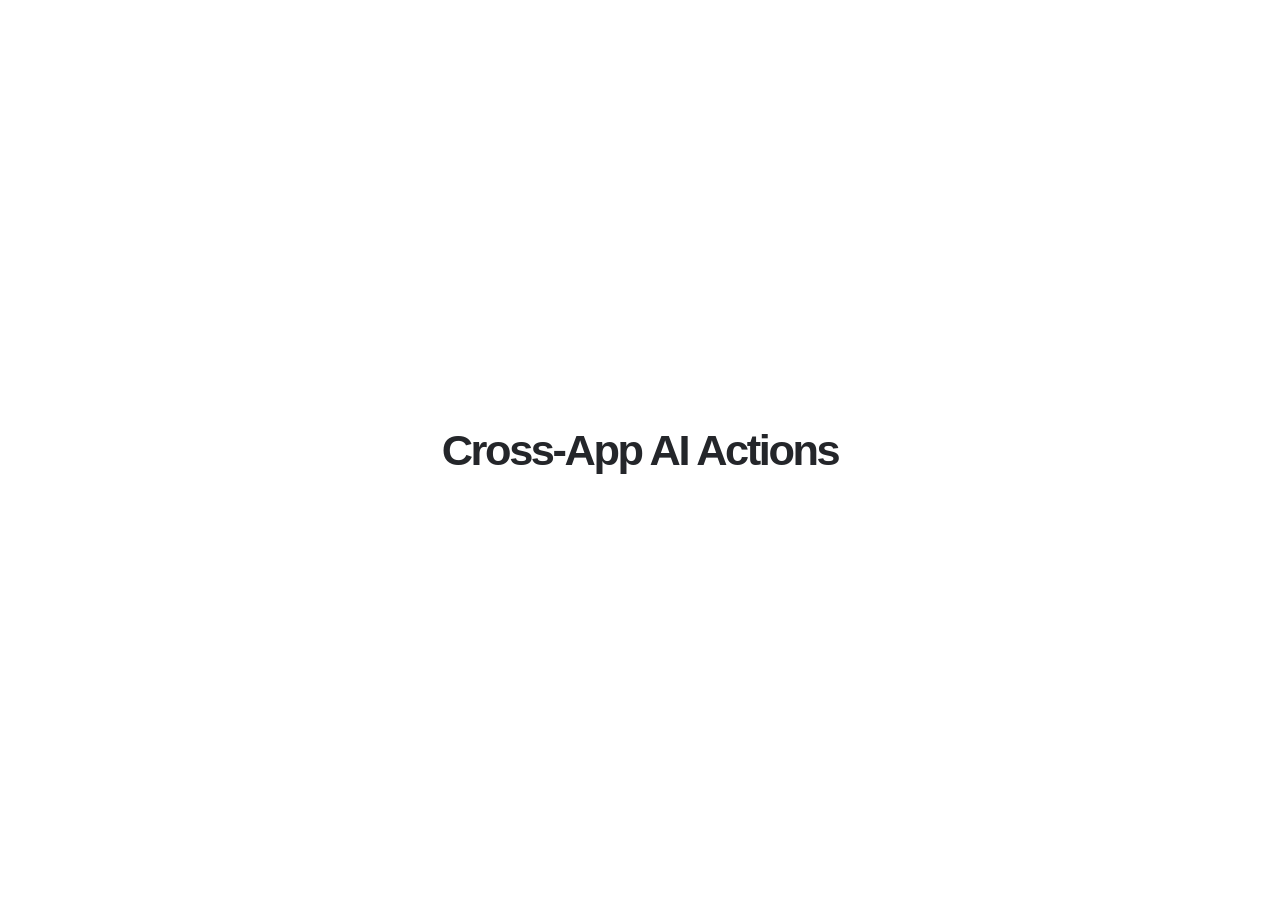
<file: capability-files/TM_Spark_Cross_App_AI_Actions.html>
<!DOCTYPE html>
<html lang="en">
<head>
<meta charset="UTF-8" />
<meta name="viewport" content="width=device-width, initial-scale=1" />
<title>TM Spark — Cross-App AI Actions | Cinematic Advertisement</title>
<style>
*{box-sizing:border-box}html,body{margin:0;width:100%;height:100%;overflow:hidden;background:#fff;font-family:Inter,-apple-system,BlinkMacSystemFont,"Segoe UI",sans-serif}body{-webkit-font-smoothing:antialiased;user-select:none}
#film{position:absolute;width:1920px;height:1080px;overflow:hidden;background:#fff;transform-origin:0 0;top:0;left:0}
#title{position:absolute;left:0;right:0;top:50%;transform:translateY(-50%);text-align:center;font-weight:700;color:#24262a;font-size:64px;line-height:1.1;letter-spacing:-2.9px;opacity:0;white-space:nowrap}
#phone-stage{position:absolute;left:960px;top:540px;width:0;height:0;pointer-events:none}
#phone-rig{position:absolute;top:0;left:0;width:431px;height:928px;transform-origin:center center;will-change:transform,opacity;opacity:0}
.phone-shadow{position:absolute;left:12px;right:12px;top:15px;bottom:4px;border-radius:62px;box-shadow:0 28px 56px rgba(38,44,55,.19),0 7px 22px rgba(33,40,48,.12);filter:blur(3px)}
.phone{position:absolute;inset:0;border-radius:57px;background:linear-gradient(120deg,#13161b 0%,#777a7d 13%,#171b20 28%,#050606 56%,#45494c 79%,#11161b 100%);border:2px solid #333b44;box-shadow:inset 0 0 0 1px rgba(255,255,255,.34),inset -2px 0 2px rgba(255,255,255,.25),0 1px 3px rgba(22,28,40,.20);padding:10px}
.phone:before{content:"";position:absolute;left:5px;top:68px;bottom:63px;width:1px;background:linear-gradient(transparent,#8d9295,transparent);opacity:.55}
.phone:after{content:"";position:absolute;right:5px;top:70px;bottom:63px;width:1px;background:linear-gradient(transparent,#b1b5ba,transparent);opacity:.45}
.button-edge{position:absolute;background:linear-gradient(to right,#1a1e23,#8d9196,#25272a);border-radius:2px;z-index:0;right:-3px;width:4px;box-shadow:0 1px 1px rgba(0,0,0,.25)}.button-edge.power{top:246px;height:75px}.button-edge.volume{top:151px;height:64px;left:-3px;right:auto;background:linear-gradient(to right,#555e64,#c1c3c2,#2a3036)}
.screen{position:relative;isolation:isolate;width:100%;height:100%;border-radius:45px;overflow:hidden;background:#eae6df;box-shadow:inset 0 0 0 1px rgba(0,0,0,.9)}
.status{height:29px;background:#075d51;color:#fff;display:flex;justify-content:space-between;align-items:center;padding:0 24px 0 31px;font-size:12px;font-weight:650;letter-spacing:.2px}
.status-icons{display:flex;align-items:center;gap:5px}
.hdr{height:69px;background:#075d51;display:flex;align-items:center;padding:0 12px 0 11px;gap:9px;color:#fff;box-shadow:0 2px 3px rgba(0,0,0,.13);position:relative;z-index:2}
.svg{display:block;flex-shrink:0}.back{margin-right:0;opacity:.98}.avatar{height:37px;width:37px;flex:0 0 auto;border-radius:50%;background:linear-gradient(140deg,#bac9c0,#89a6a0);display:grid;place-items:center;color:#fff;font-weight:600;font-size:19px;border:1px solid rgba(255,255,255,.55)}
.name-col{flex:1;display:flex;flex-direction:column;gap:2px}.contact{font-size:16px;font-weight:650;letter-spacing:-.3px}.online{font-size:11px;opacity:.84;font-weight:450}.header-actions{display:flex;align-items:center;gap:18px;padding:0 3px 0 5px}
.app-main{position:absolute;inset:98px 0 0;display:flex;flex-direction:column;background:#e9e3d9}
.wallpaper{position:absolute;inset:0 0 302px;z-index:0;background-color:#ede7df;background-image:radial-gradient(circle at 18% 23%,rgba(130,116,99,.06) 0px,rgba(130,116,99,.06) 1px,transparent 2px),radial-gradient(circle at 75% 79%,rgba(130,116,99,.06) 0px,rgba(130,116,99,.06) 1px,transparent 2px);background-size:43px 47px,59px 58px}
.chat-space{position:relative;flex:1;min-height:0;display:flex;align-items:flex-end;padding:15px 13px 17px;z-index:1}
.thread{width:100%;display:flex;flex-direction:column;gap:8px}.day-chip{align-self:center;color:#57666e;background:#eef5f7;border-radius:6px;padding:6px 11px;font-size:10px;font-weight:550;box-shadow:0 1px 2px #b0a89a33;margin-bottom:19px}.bubble{position:relative;max-width:79%;border-radius:9px;padding:8px 9px 15px 9px;font-size:12.7px;line-height:18px;box-shadow:0 1px 1px rgba(33,34,34,.08);letter-spacing:-.05px}.bubble.received{align-self:flex-start;background:#fff;border-top-left-radius:3px}.bubble.sent{align-self:flex-end;background:#d9fdd3;border-top-right-radius:3px}.time-chip{position:absolute;bottom:3px;right:8px;color:#8a979b;font-size:8.5px;line-height:9px}.checks{color:#56a8d5;font-weight:650;padding-left:3px}
.composer{position:relative;z-index:3;display:flex;align-items:flex-end;gap:8px;background:#f0f2f5;padding:7px 7px 7px 7px;min-height:0;flex:none}.input-shell{flex:1;min-height:67px;background:#fff;border-radius:25px;padding:11px 10px 12px 10px;display:flex;align-items:flex-start;gap:8px;box-shadow:0 1px 1px rgba(0,0,0,.03)}
.emoji-icon{padding-top:2px;color:#737d86;flex:none}.draft-area{flex:1;min-width:0;padding-top:0;font-size:13.1px;line-height:18.1px;letter-spacing:-.13px;font-weight:450;color:#27343a;overflow:visible}.draft-text{display:inline;word-break:normal;overflow-wrap:break-word;white-space:normal;box-decoration-break:clone;-webkit-box-decoration-break:clone;filter:blur(0px);opacity:1;line-height:18.1px}.draft-text.selected{background:rgba(84,142,232,.29);color:#203f64}.draft-text b{font-weight:450}.input-trail{flex:none;display:flex;align-items:center;gap:10px;padding-top:3px;color:#6d757a}.send-button{width:39px;height:39px;border-radius:50%;background:#00a884;display:grid;place-items:center;box-shadow:0 1px 3px rgba(0,0,0,.11);flex:none;margin-bottom:1px}
.keyboard{height:276px;position:relative;flex:none;z-index:1;background:#d9dee8;display:flex;flex-direction:column;padding:4px 3px 0 3px;border-top:1px solid #cdd3de}
.keyboard-toolrow{height:37px;display:flex;align-items:center;justify-content:space-around;color:#6c7380;font-size:13px;font-weight:550;padding:0 18px 1px}.kb-sep{width:1px;min-width:1px!important;height:17px;background:#b6bfc9}.keyboard-toolrow span{min-width:24px;text-align:center}
.keyrows{display:flex;flex-direction:column;gap:7px;padding:2px 0 0}.keyrow{display:flex;gap:5px;justify-content:center;width:100%;height:46px}.key{background:#fff;border-radius:5px;box-shadow:0 1.3px 0 #aeb6c3;display:flex;justify-content:center;align-items:center;flex:1;min-width:0;font-size:17px;font-weight:480;color:#29313a;line-height:1}.key.special{background:#b3bece;font-size:13px;flex:1.28}.key.symbol{font-size:12px;flex:1.35;background:#b3bece}.key.space{flex:5.0;font-size:12px;color:#576476}.key.return{font-size:15px;flex:1.5;background:#aab7cb}.keyrow.center{padding:0 21px}.keyrow.bottom .key{height:43px}.keyrow.bottom{height:44px}
.navbar{height:24px;background:#d9dee8;display:grid;place-items:center;flex:none}.nav-pill{height:4px;width:105px;border-radius:8px;background:#50555c;opacity:.7}
.camera-hole{position:absolute;z-index:6;top:17px;left:50%;width:13px;height:13px;transform:translateX(-50%);background:radial-gradient(circle at 45% 45%,#213041 0 15%,#080a0f 30%,#000 70%);border-radius:50%;box-shadow:0 0 0 2px rgba(255,255,255,.09)}
.glass{position:absolute;z-index:5;pointer-events:none;inset:0;border-radius:45px;background:linear-gradient(122deg,rgba(255,255,255,.09) 0%,transparent 11%,transparent 85%,rgba(255,255,255,.035) 100%);box-shadow:inset 1px 1px 1px rgba(255,255,255,.22),inset -1px -1px 1px rgba(0,0,0,.1)}
.floating{position:absolute;bottom:calc(100% + 9px);left:13px;background:#25292c;color:#fff;display:flex;align-items:center;padding:0 5px;height:39px;border-radius:8px;box-shadow:0 4px 13px rgba(0,0,0,.28);opacity:0;transform:translateY(6px) scale(.975);transform-origin:22% 100%;white-space:nowrap;pointer-events:none}.floating:after{content:"";width:9px;height:9px;background:#25292c;position:absolute;bottom:-4px;left:39px;transform:rotate(45deg)}.menu-option{font-size:12px;font-weight:520;letter-spacing:-.12px;line-height:39px;padding:0 12px;position:relative;z-index:1;border-radius:5px}.menu-option:last-child{padding-left:12px;padding-right:10px}.menu-option.active{background:#455458}
.touch-ripple{position:absolute;z-index:4;border-radius:100%;width:25px;height:25px;left:90px;top:22px;border:1.5px solid rgba(31,106,187,.55);opacity:0;pointer-events:none}
#timeline-legend{display:none}
@media (prefers-reduced-motion:reduce){*{scroll-behavior:auto}}


/* Personal AI studio advertisement 05: Cross-app AI actions */
#title{font-size:65px;letter-spacing:-3.6px;font-weight:650}
.app-main{background:#eae5dd}.wallpaper{background-color:#e9e3d9}
.thread{gap:9px}.thread .day-chip{margin-bottom:10px}.incoming{font-size:14px;padding:11px 12px 20px;min-width:128px}
.empty-draft{color:#8a959c}.placeholder{font-size:14px}.input-shell{min-height:52px;align-items:center;padding-top:10px;padding-bottom:9px}.input-trail{align-self:center}.send-button{background:#00a884}
.keyboard-toolrow{height:42px;position:relative;overflow:hidden;padding:0 7px}.keyboard{height:282px;padding-top:0}
.normal-suggestions{position:absolute;inset:0 10px;display:flex;align-items:center;justify-content:space-between;gap:5px;font-size:14px;font-weight:550;color:#536070;will-change:opacity,transform}
.suggest-word{flex:1;text-align:center;color:#465263}.suggest-tool{color:#5b728b;font-size:22px;width:36px;text-align:center}.suggest-menu{width:31px;font-size:20px;color:#708090;text-align:right}.kb-divider{width:1px;height:20px;background:#bac3d0}
.action-suggestion{position:absolute;inset:4px 13px 3px;display:flex;align-items:center;gap:9px;border:1px solid #93bde9;border-radius:12px;background:linear-gradient(100deg,#f4faff 0%,#e1efff 55%,#e9f4ff 100%);box-shadow:0 3px 13px rgba(54,122,210,.14),inset 0 1px 0 rgba(255,255,255,.95);font-size:13.6px;font-weight:690;letter-spacing:-.3px;color:#205b9c;padding:0 14px;opacity:0;transform:translateY(9px) scale(.95);transform-origin:center;will-change:opacity,transform}
.action-glyph{height:23px;width:23px;display:grid;place-items:center;background:#d8eafb;border-radius:7px;flex:none}.action-chevron{margin-left:auto;font-size:16px;font-weight:400;color:#497ab1}.suggest-ripple{position:absolute;inset:0;border-radius:11px;border:2px solid #63a8f1;pointer-events:none;opacity:0}
.location-message{width:300px;align-self:flex-end;position:relative;border-radius:10px 10px 4px 10px;background:#d9fdd3;padding:5px 5px 17px;box-shadow:0 1px 2px rgba(24,55,40,.15);height:228px;opacity:0;transform:translateY(23px) scale(.94);transform-origin:100% 100%;will-change:opacity,transform}
.location-map{height:165px;border-radius:7px;position:relative;overflow:hidden;background:#22282a;border:1px solid rgba(17,113,97,.40)}.map-roads{height:100%;width:100%;display:block;position:absolute;inset:0}.map-vignette{position:absolute;inset:0;background:linear-gradient(180deg,transparent 35%,rgba(0,0,0,.39) 100%)}
.map-pin{height:46px;width:37px;position:absolute;left:49%;top:36%;transform:translate(-50%,-50%) scale(.4);filter:drop-shadow(0 3px 3px #0006);opacity:0;will-change:opacity,transform}
.map-place{color:white;position:absolute;right:9px;bottom:8px;text-align:right;font-size:11px;font-weight:600;text-shadow:0 1px 2px #0008}.map-place span{display:block;color:#cbd5d5;font-size:8px;font-weight:400;margin-top:2px}.map-live-tag{position:absolute;left:9px;top:9px;display:flex;align-items:center;gap:5px;background:#172523a8;color:#fff;border:1px solid #ffffff36;border-radius:5px;font-size:8px;font-weight:700;padding:5px 7px;letter-spacing:.5px}.live-pulse{height:6px;width:6px;border-radius:50%;background:#3be0a2;box-shadow:0 0 7px #3be0a2}
.location-foot{display:flex;align-items:center;justify-content:space-between;gap:6px;padding:7px 9px 0;color:#2d3e37}.location-foot strong{display:block;font-size:12px;font-weight:650}.location-foot small{display:block;font-size:9px;color:#597467;margin-top:2px}.location-timestamp{position:absolute;bottom:4px;right:8px;font-size:9px;color:#8c9a9b}
.sent-text{opacity:0;transform:translateY(17px) scale(.97);transform-origin:100% 100%;font-size:12px;padding:8px 10px 18px;min-width:191px;will-change:opacity,transform}
.permission-shade{position:absolute;inset:0;background:#020b0db3;z-index:7;opacity:0;pointer-events:none;will-change:opacity}
.permission-sheet{position:absolute;z-index:8;bottom:0;left:0;right:0;height:273px;background:#fff;border-radius:23px 23px 0 0;padding:12px 23px 29px;color:#172b2e;box-shadow:0 -7px 24px rgba(0,0,0,.18);opacity:0;transform:translateY(290px);will-change:transform,opacity}
.sheet-handle{height:4px;width:43px;background:#d2d9dc;border-radius:10px;margin:0 auto 20px}.sheet-head{display:flex;align-items:center;gap:13px}.sheet-pin{height:42px;width:42px;border-radius:50%;display:grid;place-items:center;background:#d9f6ed;color:#0c9c77;font-size:26px;flex:none}.sheet-head strong,.sheet-choice strong{font-size:15px;display:block}.sheet-head small,.sheet-choice small{font-size:11px;display:block;color:#788589;margin-top:5px}.sheet-choice{margin-top:19px;border:1px solid #dde8e6;background:#f9fbfa;border-radius:12px;display:flex;align-items:center;padding:14px 11px;gap:13px}.sheet-choice strong{font-size:13px}.sheet-radio{height:16px;width:16px;border-radius:50%;border:5px solid #00a884;flex:none}.selected-check{margin-left:auto;color:#00a884;font-weight:700}.confirm-button{margin-top:12px;background:#008a69;color:white;border-radius:25px;text-align:center;padding:12px 10px;font-size:13px;font-weight:650;position:relative}.confirm-button span{position:absolute;right:20px}
#outro{position:absolute;inset:0;display:flex;flex-direction:column;align-items:center;justify-content:center;opacity:0;transform:translateY(13px);pointer-events:none;color:#1c232a}.outro-mark{font-size:17px;letter-spacing:3px;font-weight:720;color:#626f7e;margin-bottom:20px}.logo-spark{color:#3988f0;font-size:23px;vertical-align:-2px}.outro-line{font-size:70px;letter-spacing:-3.6px;font-weight:675}.period{color:#3685e6}

</style>
</head>
<body>
<div id="film">
 <div id="title">Cross-App AI Actions</div><div id="outro"><div class="outro-mark"><span class="logo-spark">✦</span> TM SPARK</div><div class="outro-line">From Intent to Action<span class="period">.</span></div></div>
 <div id="phone-stage"><div id="phone-rig"><div class="phone-shadow"></div>
  <div class="phone"><div class="button-edge power"></div><div class="button-edge volume"></div>
   <div class="screen"><div class="status"><span>9:41</span><div class="status-icons">
   <svg width="16" height="12" viewBox="0 0 16 12" fill="white"><path d="M1 9h2.5v2H1zm4-3h2.5v5H5zm4-3h2.5v8H9zm4-3h2v11h-2z"/></svg>
   <svg width="16" height="12" viewBox="0 0 16 12" fill="none"><path d="M1 4C4 1 12 1 15 4M4 7c2.5-2 5.5-2 8 0M7 10h2" stroke="white" stroke-width="1.6" stroke-linecap="round"/></svg>
   <svg width="22" height="12" viewBox="0 0 22 12" fill="none"><rect x="1" y="1" width="18" height="10" rx="2" stroke="white" stroke-width="1.2"/><path d="M20 4.2v3.6" stroke="white" stroke-width="2" stroke-linecap="round"/><rect x="3" y="3" width="13" height="6" rx="1" fill="white"/></svg>
   </div></div>
   <div class="hdr">
    <svg class="svg back" width="21" height="25" viewBox="0 0 24 24" fill="none"><path d="M19 12H5m7-7-7 7 7 7" stroke="white" stroke-width="2" stroke-linecap="round" stroke-linejoin="round"/></svg>
    <div class="avatar">R</div><div class="name-col"><div class="contact">Rahul</div><div class="online">online</div></div>
    <div class="header-actions">
    <svg width="22" height="22" viewBox="0 0 24 24" fill="none"><rect x="3.5" y="6.7" width="12.5" height="10.6" rx="2.2" stroke="white" stroke-width="1.8"/><path d="m16 10 5-3v10l-5-3" stroke="white" stroke-width="1.8" stroke-linejoin="round"/></svg>
    <svg width="21" height="21" viewBox="0 0 24 24" fill="none"><path d="M7 3h3l1.1 4.7-2 1.5a16 16 0 0 0 5.8 5.8l1.5-2L21 14v3.2c0 2-1.4 3.2-3.4 3.1A17.8 17.8 0 0 1 3.6 6.4C3.5 4.4 4.8 3 7 3Z" stroke="white" stroke-width="1.7" stroke-linejoin="round"/></svg>
    <svg width="5" height="21" viewBox="0 0 5 21" fill="white"><circle cx="2.5" cy="4" r="1.6"/><circle cx="2.5" cy="10.5" r="1.6"/><circle cx="2.5" cy="17" r="1.6"/></svg>
    </div>
   </div>
   <div class="app-main"><div class="wallpaper"></div><div class="chat-space"><div class="thread">
      <div class="day-chip">TODAY</div>
      <div class="bubble received incoming" id="incoming">Where are you?<span class="time-chip">9:41</span></div>
      <div class="location-message" id="locationMessage">
        <div class="location-map">
           <svg class="map-roads" viewBox="0 0 300 162" preserveAspectRatio="xMidYMid slice" aria-hidden="true">
            <rect width="300" height="162" fill="#202729"/>
            <g stroke="#424b4d" stroke-width="3.1" opacity=".65" fill="none" stroke-linecap="round"><path d="M-17 54 L94 22 156 37 313 11"/><path d="M-15 137 L72 95 181 104 316 73"/><path d="M40 -9 L73 68 38 173"/><path d="M157 -16 L140 63 179 178"/><path d="M264 -20 L228 92 286 187"/><path d="M-10 7 L61 68 133 80 300 142"/></g>
            <g stroke="#343f41" stroke-width="1.1" fill="none" stroke-linecap="round" opacity=".92"><path d="M4 23 L42 31 55 3 M11 72 L43 72 58 118 M61 -12 L111 36 100 72 119 105 M98 -9 L109 17 154 21 M183 -9 L173 42 206 59 214 112 M248 2 L262 36 304 53 M-4 91 L62 119 65 174 M82 77 L108 146 146 173 M127 73 L153 96 142 147 M172 98 L202 132 189 165 M212 35 L230 55 279 45 M239 141 L300 120"/></g>
            <g stroke="#2a3738" stroke-width=".8" fill="none" opacity=".9"><path d="M0 40 H300 M0 120 H300 M29 0 V162 M90 0 V162 M235 0 V162"/></g>
            <path d="M-10 150 Q68 130 96 92 Q144 45 198 57 Q255 65 325 14" fill="none" stroke="#586567" stroke-width="4.7" opacity=".9"/>
            <path d="M-10 150 Q68 130 96 92 Q144 45 198 57 Q255 65 325 14" fill="none" stroke="#343e40" stroke-width="2"/>
          </svg>
          <div class="map-vignette"></div>
          <svg class="map-pin" viewBox="0 0 44 56" aria-hidden="true"><path d="M22 1.5c-11.4 0-20.5 9.1-20.5 20.5 0 15.8 20.5 33 20.5 33s20.5-17.2 20.5-33C42.5 10.6 33.4 1.5 22 1.5Z" fill="#f34d3f"/><circle cx="22" cy="22" r="7.5" fill="#a72f27" opacity=".72"/></svg>
          <div class="map-place">Aurangabad <span>· illustrative map</span></div>
          <div class="map-live-tag"><span class="live-pulse"></span> LIVE</div>
        </div>
        <div class="location-foot"><div><strong>Live location</strong><small>Sharing for 15 minutes</small></div><svg width="19" height="19" viewBox="0 0 24 24" fill="none"><path d="M12 21s7-7.1 7-12A7 7 0 0 0 5 9c0 4.9 7 12 7 12Z" stroke="#168b70" stroke-width="1.8"/><circle cx="12" cy="9" r="2.7" stroke="#168b70" stroke-width="1.8"/></svg></div>
        <span class="location-timestamp">9:42 <span class="checks">✓✓</span></span>
      </div>
      <div class="bubble sent sent-text" id="sentText">Sent you current location<span class="time-chip">9:42 <span class="checks">✓✓</span></span></div>
    </div></div>
    <div class="composer" id="composer">
      <div class="input-shell" id="inputShell">
        <svg class="emoji-icon" width="22" height="22" viewBox="0 0 24 24" fill="none"><circle cx="12" cy="12" r="9" stroke="currentColor" stroke-width="1.7"/><path d="M8 14.2c1.7 3 6.2 3 8 0" stroke="currentColor" stroke-width="1.7" stroke-linecap="round"/><circle cx="9" cy="10" r="1" fill="currentColor"/><circle cx="15" cy="10" r="1" fill="currentColor"/></svg>
        <div class="draft-area empty-draft"><span class="placeholder">Message</span></div>
        <div class="input-trail">
         <svg width="20" height="22" viewBox="0 0 24 24" fill="none"><path d="m8 13 6-6a3 3 0 0 1 4.2 4.2l-8.1 8.1a5 5 0 0 1-7.1-7.1l9.2-9.2" transform="translate(2,-1)" stroke="currentColor" stroke-width="1.8" stroke-linecap="round" stroke-linejoin="round"/></svg>
        </div>
      </div>
      <div class="send-button"><svg width="21" height="24" viewBox="0 0 24 24" fill="none"><rect x="9" y="2.5" width="6" height="12" rx="3" stroke="white" stroke-width="2"/><path d="M6.5 10.5a5.5 5.5 0 0 0 11 0M12 16.5V21m-4 0h8" stroke="white" stroke-width="2" stroke-linecap="round"/></svg></div>
      <div class="touch-ripple" id="ripple"></div>
    </div>
    <div class="keyboard"><div class="keyboard-toolrow" id="keyboardToolrow">
       <div class="normal-suggestions" id="normalSuggestions"><span class="suggest-tool">✦</span><span class="suggest-word">I</span><span class="kb-divider"></span><span class="suggest-word">The</span><span class="kb-divider"></span><span class="suggest-word">I'm</span><span class="suggest-menu">•••</span></div>
       <div class="action-suggestion" id="actionSuggestion"><span class="action-glyph"><svg viewBox="0 0 22 22" width="16" height="16" fill="none"><path d="M11 20s6.4-6.5 6.4-11.3a6.4 6.4 0 1 0-12.8 0C4.6 13.5 11 20 11 20Z" stroke="currentColor" stroke-width="1.65"/><circle cx="11" cy="8.7" r="2.25" stroke="currentColor" stroke-width="1.55"/></svg></span><span>Send live location</span><span class="action-chevron">↗</span></div>
       <div class="suggest-ripple" id="suggestRipple"></div>
    </div><div class="keyrows">
    <div class="keyrow"><div class="key">q</div><div class="key">w</div><div class="key">e</div><div class="key">r</div><div class="key">t</div><div class="key">y</div><div class="key">u</div><div class="key">i</div><div class="key">o</div><div class="key">p</div></div>
    <div class="keyrow center"><div class="key">a</div><div class="key">s</div><div class="key">d</div><div class="key">f</div><div class="key">g</div><div class="key">h</div><div class="key">j</div><div class="key">k</div><div class="key">l</div></div>
    <div class="keyrow"><div class="key special"><svg width="20" height="20" viewBox="0 0 24 24" fill="none"><path d="M12 4 3 13h5v6h8v-6h5z" stroke="#344457" stroke-width="1.8" stroke-linejoin="round"/></svg></div><div class="key">z</div><div class="key">x</div><div class="key">c</div><div class="key">v</div><div class="key">b</div><div class="key">n</div><div class="key">m</div><div class="key special"><svg width="21" height="18" viewBox="0 0 24 20" fill="none"><path d="m9 3-7 7 7 7h12V3z" stroke="#344457" stroke-width="1.6" stroke-linejoin="round"/><path d="m13 7 5 6m0-6-5 6" stroke="#344457" stroke-width="1.5" stroke-linecap="round"/></svg></div></div>
    <div class="keyrow bottom"><div class="key symbol">?123</div><div class="key special" style="font-size:16px">,</div><div class="key" style="flex:1.15;font-size:14px">☺</div><div class="key space">English (US)</div><div class="key special" style="font-size:17px">.</div><div class="key return">↵</div></div>
    </div></div><div class="navbar"><div class="nav-pill"></div></div>
   </div>
   <div class="permission-shade" id="permissionShade"></div>
   <div class="permission-sheet" id="permissionSheet"><div class="sheet-handle"></div><div class="sheet-head"><span class="sheet-pin">⌖</span><div><strong>Share live location</strong><small>Only people in this chat can see your location.</small></div></div><div class="sheet-choice"><span class="sheet-radio"></span><div><strong>15 minutes</strong><small>Stop sharing at any time</small></div><span class="selected-check">✓</span></div><div class="confirm-button" id="confirmButton">Share live location <span>➜</span></div></div>
   <div class="camera-hole"></div><div class="glass"></div>
  </div>
 </div></div></div>
</div>
<script>
'use strict';
const byId=id=>document.getElementById(id);
const E={film:byId('film'),title:byId('title'),outro:byId('outro'),rig:byId('phone-rig'),incoming:byId('incoming'),normal:byId('normalSuggestions'),suggest:byId('actionSuggestion'),ripple:byId('suggestRipple'),shade:byId('permissionShade'),sheet:byId('permissionSheet'),confirm:byId('confirmButton'),location:byId('locationMessage'),pin:document.querySelector('.map-pin'),text:byId('sentText')};
const clamp=x=>Math.max(0,Math.min(1,x));
const ease=x=>{x=clamp(x);return x*x*(3-2*x)};
const lerp=(a,b,p)=>a+(b-a)*p;
const P=(t,a,b)=>ease((t-a)/(b-a));
const duration=16.6;
let manual=false,started=performance.now();
function renderFilm(t){
 t=Math.min(duration,Math.max(0,t));
 const title=P(t,.12,.63)*(1-P(t,1.43,1.95));
 E.title.style.opacity=title.toFixed(4);
 E.title.style.transform=`translateY(calc(-50% + ${(1-P(t,.12,.63))*19}px))`;
 const reveal=P(t,1.9,3.15);
 const zoom=P(t,4.03,5.97);
 const outZoom=P(t,12.98,14.25);
 let sc=lerp(1.03,1.87,zoom);
 sc=lerp(sc,1.055,outZoom);
 let moveY=lerp(0,-331,zoom);
 moveY=lerp(moveY,0,outZoom);
 const exit=P(t,14.4,15.18);
 E.rig.style.opacity=(reveal*(1-exit)).toFixed(4);
 E.rig.style.transform=`translate(-50%,-50%) translateY(${(moveY+(1-reveal)*34-exit*35).toFixed(3)}px) scale(${(sc*(.95+.05*reveal)*(1-.055*exit)).toFixed(6)})`;
 const inMessage=P(t,3.35,3.75);
 E.incoming.style.opacity=inMessage.toFixed(4);
 E.incoming.style.transform=`translateY(${((1-inMessage)*9).toFixed(2)}px)`;
 const action=P(t,6.05,6.80)*(1-P(t,9.16,9.47));
 E.normal.style.opacity=Math.max(1-P(t,5.96,6.5),P(t,11.16,11.57)).toFixed(4);
 E.normal.style.transform=`translateY(${(-5*P(t,5.96,6.5)).toFixed(2)}px)`;
 E.suggest.style.opacity=action.toFixed(4);
 E.suggest.style.transform=`translateY(${((1-P(t,6.05,6.8))*9).toFixed(2)}px) scale(${(.96+.04*P(t,6.05,6.8)).toFixed(4)})`;
 const tap=P(t,8.56,8.74)*(1-P(t,8.87,9.18));
 E.suggest.style.filter=`brightness(${(1-.08*tap).toFixed(3)})`;
 E.ripple.style.opacity=(tap*.85).toFixed(3);
 E.ripple.style.transform=`scale(${(.91+.15*P(t,8.56,9.2)).toFixed(3)})`;
 const sheetIn=P(t,9.13,9.56),sheetOut=P(t,10.66,11.02);
 const sheet=sheetIn*(1-sheetOut);
 E.shade.style.opacity=(.61*sheet).toFixed(4);
 E.sheet.style.opacity=sheet.toFixed(4);
 E.sheet.style.transform=`translateY(${(lerp(285,0,sheetIn)+P(t,10.66,11.02)*283).toFixed(2)}px)`;
 const confTap=P(t,10.42,10.54)*(1-P(t,10.58,10.8));
 E.confirm.style.filter=`brightness(${(1-.14*confTap).toFixed(3)})`;
 const place=P(t,11.1,11.87);
 E.location.style.opacity=place.toFixed(4);
 E.location.style.transform=`translateY(${((1-place)*21).toFixed(2)}px) scale(${(.946+.054*place).toFixed(5)})`;
 const pin=P(t,11.72,12.20);
 E.pin.style.opacity=pin.toFixed(4);
 E.pin.style.transform=`translate(-50%,-50%) scale(${(.4+.68*pin-.08*P(t,12.21,12.5)).toFixed(4)})`;
 const sent=P(t,12.08,12.66);
 E.text.style.opacity=sent.toFixed(4);
 E.text.style.transform=`translateY(${((1-sent)*17).toFixed(2)}px) scale(${(.973+.027*sent).toFixed(4)})`;
 const outro=P(t,15.04,15.54);
 E.outro.style.opacity=outro.toFixed(4);
 E.outro.style.transform=`translateY(${((1-outro)*13).toFixed(2)}px)`;
}
function fit(){let s=Math.min(innerWidth/1920,innerHeight/1080);E.film.style.transform=`translate(${Math.round((innerWidth-1920*s)/2)}px,${Math.round((innerHeight-1080*s)/2)}px) scale(${s})`}
addEventListener('resize',fit);fit();
window.seekFilm=t=>{manual=true;renderFilm(t);return true};
window.startFilm=()=>{manual=false;started=performance.now()};
(function loop(){if(!manual)renderFilm(((performance.now()-started)/1000)%duration);requestAnimationFrame(loop)})();
renderFilm(0);
</script>
</body>
</html>
</file>
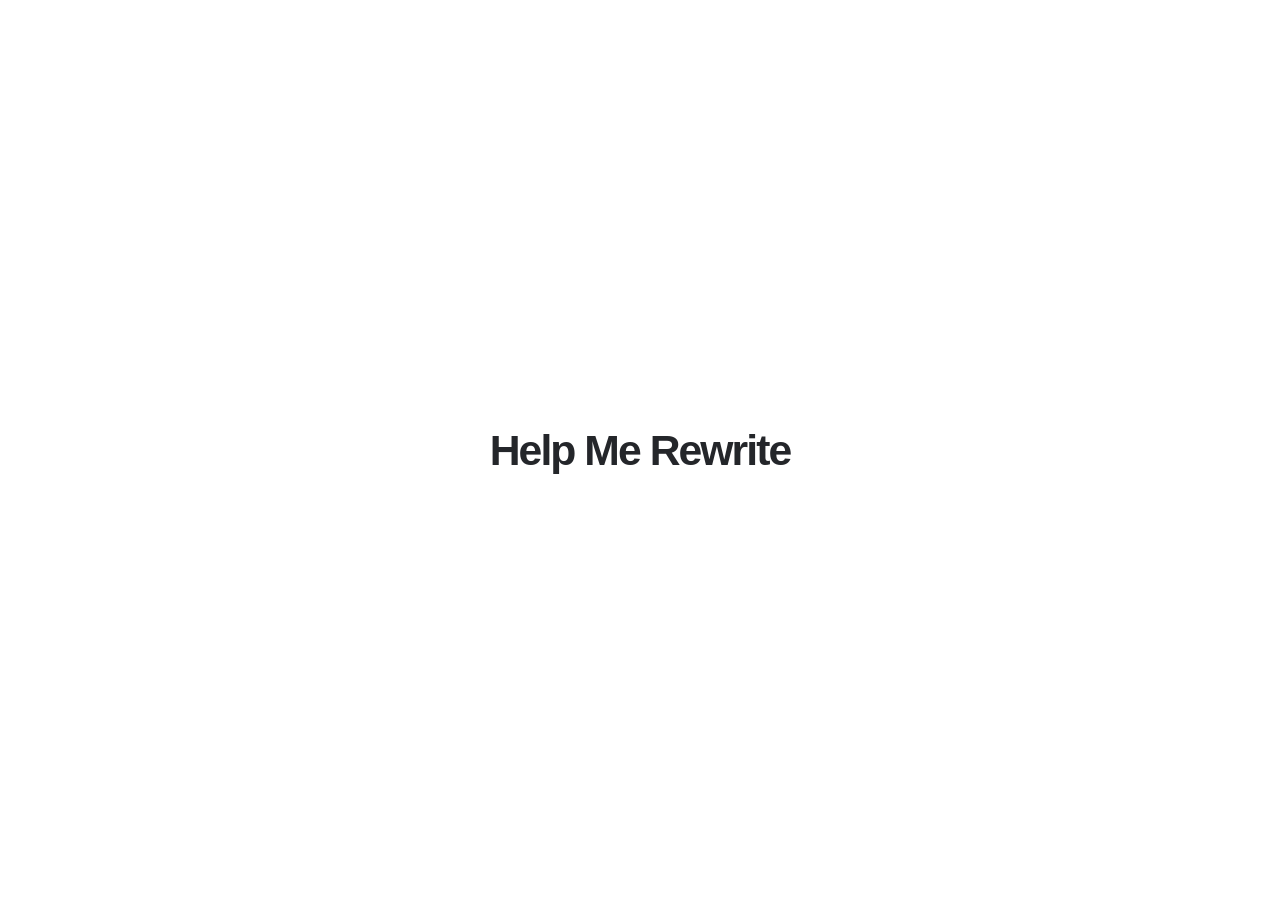
<file: capability-files/TM_Spark_Help_Me_Rewrite.html>
<!DOCTYPE html>
<html lang="en">
<head>
<meta charset="UTF-8" />
<meta name="viewport" content="width=device-width, initial-scale=1" />
<title>TM Spark — Help Me Rewrite | Cinematic Advertisement</title>
<style>
*{box-sizing:border-box}html,body{margin:0;width:100%;height:100%;overflow:hidden;background:#fff;font-family:Inter,-apple-system,BlinkMacSystemFont,"Segoe UI",sans-serif}body{-webkit-font-smoothing:antialiased;user-select:none}
#film{position:absolute;width:1920px;height:1080px;overflow:hidden;background:#fff;transform-origin:0 0;top:0;left:0}
#title{position:absolute;left:0;right:0;top:50%;transform:translateY(-50%);text-align:center;font-weight:700;color:#24262a;font-size:64px;line-height:1.1;letter-spacing:-2.9px;opacity:0;white-space:nowrap}
#phone-stage{position:absolute;left:960px;top:540px;width:0;height:0;pointer-events:none}
#phone-rig{position:absolute;top:0;left:0;width:431px;height:928px;transform-origin:center center;will-change:transform,opacity;opacity:0}
.phone-shadow{position:absolute;left:12px;right:12px;top:15px;bottom:4px;border-radius:62px;box-shadow:0 28px 56px rgba(38,44,55,.19),0 7px 22px rgba(33,40,48,.12);filter:blur(3px)}
.phone{position:absolute;inset:0;border-radius:57px;background:linear-gradient(120deg,#13161b 0%,#777a7d 13%,#171b20 28%,#050606 56%,#45494c 79%,#11161b 100%);border:2px solid #333b44;box-shadow:inset 0 0 0 1px rgba(255,255,255,.34),inset -2px 0 2px rgba(255,255,255,.25),0 1px 3px rgba(22,28,40,.20);padding:10px}
.phone:before{content:"";position:absolute;left:5px;top:68px;bottom:63px;width:1px;background:linear-gradient(transparent,#8d9295,transparent);opacity:.55}
.phone:after{content:"";position:absolute;right:5px;top:70px;bottom:63px;width:1px;background:linear-gradient(transparent,#b1b5ba,transparent);opacity:.45}
.button-edge{position:absolute;background:linear-gradient(to right,#1a1e23,#8d9196,#25272a);border-radius:2px;z-index:0;right:-3px;width:4px;box-shadow:0 1px 1px rgba(0,0,0,.25)}.button-edge.power{top:246px;height:75px}.button-edge.volume{top:151px;height:64px;left:-3px;right:auto;background:linear-gradient(to right,#555e64,#c1c3c2,#2a3036)}
.screen{position:relative;isolation:isolate;width:100%;height:100%;border-radius:45px;overflow:hidden;background:#eae6df;box-shadow:inset 0 0 0 1px rgba(0,0,0,.9)}
.status{height:29px;background:#075d51;color:#fff;display:flex;justify-content:space-between;align-items:center;padding:0 24px 0 31px;font-size:12px;font-weight:650;letter-spacing:.2px}
.status-icons{display:flex;align-items:center;gap:5px}
.hdr{height:69px;background:#075d51;display:flex;align-items:center;padding:0 12px 0 11px;gap:9px;color:#fff;box-shadow:0 2px 3px rgba(0,0,0,.13);position:relative;z-index:2}
.svg{display:block;flex-shrink:0}.back{margin-right:0;opacity:.98}.avatar{height:37px;width:37px;flex:0 0 auto;border-radius:50%;background:linear-gradient(140deg,#bac9c0,#89a6a0);display:grid;place-items:center;color:#fff;font-weight:600;font-size:19px;border:1px solid rgba(255,255,255,.55)}
.name-col{flex:1;display:flex;flex-direction:column;gap:2px}.contact{font-size:16px;font-weight:650;letter-spacing:-.3px}.online{font-size:11px;opacity:.84;font-weight:450}.header-actions{display:flex;align-items:center;gap:18px;padding:0 3px 0 5px}
.app-main{position:absolute;inset:98px 0 0;display:flex;flex-direction:column;background:#e9e3d9}
.wallpaper{position:absolute;inset:0 0 302px;z-index:0;background-color:#ede7df;background-image:radial-gradient(circle at 18% 23%,rgba(130,116,99,.06) 0px,rgba(130,116,99,.06) 1px,transparent 2px),radial-gradient(circle at 75% 79%,rgba(130,116,99,.06) 0px,rgba(130,116,99,.06) 1px,transparent 2px);background-size:43px 47px,59px 58px}
.chat-space{position:relative;flex:1;min-height:0;display:flex;align-items:flex-end;padding:15px 13px 17px;z-index:1}
.thread{width:100%;display:flex;flex-direction:column;gap:8px}.day-chip{align-self:center;color:#57666e;background:#eef5f7;border-radius:6px;padding:6px 11px;font-size:10px;font-weight:550;box-shadow:0 1px 2px #b0a89a33;margin-bottom:19px}.bubble{position:relative;max-width:79%;border-radius:9px;padding:8px 9px 15px 9px;font-size:12.7px;line-height:18px;box-shadow:0 1px 1px rgba(33,34,34,.08);letter-spacing:-.05px}.bubble.received{align-self:flex-start;background:#fff;border-top-left-radius:3px}.bubble.sent{align-self:flex-end;background:#d9fdd3;border-top-right-radius:3px}.time-chip{position:absolute;bottom:3px;right:8px;color:#8a979b;font-size:8.5px;line-height:9px}.checks{color:#56a8d5;font-weight:650;padding-left:3px}
.composer{position:relative;z-index:3;display:flex;align-items:flex-end;gap:8px;background:#f0f2f5;padding:7px 7px 7px 7px;min-height:0;flex:none}.input-shell{flex:1;min-height:67px;background:#fff;border-radius:25px;padding:11px 10px 12px 10px;display:flex;align-items:flex-start;gap:8px;box-shadow:0 1px 1px rgba(0,0,0,.03)}
.emoji-icon{padding-top:2px;color:#737d86;flex:none}.draft-area{flex:1;min-width:0;padding-top:0;font-size:13.1px;line-height:18.1px;letter-spacing:-.13px;font-weight:450;color:#27343a;overflow:visible}.draft-text{display:inline;word-break:normal;overflow-wrap:break-word;white-space:normal;box-decoration-break:clone;-webkit-box-decoration-break:clone;filter:blur(0px);opacity:1;line-height:18.1px}.draft-text.selected{background:rgba(84,142,232,.29);color:#203f64}.draft-text b{font-weight:450}.input-trail{flex:none;display:flex;align-items:center;gap:10px;padding-top:3px;color:#6d757a}.send-button{width:39px;height:39px;border-radius:50%;background:#00a884;display:grid;place-items:center;box-shadow:0 1px 3px rgba(0,0,0,.11);flex:none;margin-bottom:1px}
.keyboard{height:276px;position:relative;flex:none;z-index:1;background:#d9dee8;display:flex;flex-direction:column;padding:4px 3px 0 3px;border-top:1px solid #cdd3de}
.keyboard-toolrow{height:37px;display:flex;align-items:center;justify-content:space-around;color:#6c7380;font-size:13px;font-weight:550;padding:0 18px 1px}.kb-sep{width:1px;min-width:1px!important;height:17px;background:#b6bfc9}.keyboard-toolrow span{min-width:24px;text-align:center}
.keyrows{display:flex;flex-direction:column;gap:7px;padding:2px 0 0}.keyrow{display:flex;gap:5px;justify-content:center;width:100%;height:46px}.key{background:#fff;border-radius:5px;box-shadow:0 1.3px 0 #aeb6c3;display:flex;justify-content:center;align-items:center;flex:1;min-width:0;font-size:17px;font-weight:480;color:#29313a;line-height:1}.key.special{background:#b3bece;font-size:13px;flex:1.28}.key.symbol{font-size:12px;flex:1.35;background:#b3bece}.key.space{flex:5.0;font-size:12px;color:#576476}.key.return{font-size:15px;flex:1.5;background:#aab7cb}.keyrow.center{padding:0 21px}.keyrow.bottom .key{height:43px}.keyrow.bottom{height:44px}
.navbar{height:24px;background:#d9dee8;display:grid;place-items:center;flex:none}.nav-pill{height:4px;width:105px;border-radius:8px;background:#50555c;opacity:.7}
.camera-hole{position:absolute;z-index:6;top:17px;left:50%;width:13px;height:13px;transform:translateX(-50%);background:radial-gradient(circle at 45% 45%,#213041 0 15%,#080a0f 30%,#000 70%);border-radius:50%;box-shadow:0 0 0 2px rgba(255,255,255,.09)}
.glass{position:absolute;z-index:5;pointer-events:none;inset:0;border-radius:45px;background:linear-gradient(122deg,rgba(255,255,255,.09) 0%,transparent 11%,transparent 85%,rgba(255,255,255,.035) 100%);box-shadow:inset 1px 1px 1px rgba(255,255,255,.22),inset -1px -1px 1px rgba(0,0,0,.1)}
.floating{position:absolute;bottom:calc(100% + 9px);left:13px;background:#25292c;color:#fff;display:flex;align-items:center;padding:0 5px;height:39px;border-radius:8px;box-shadow:0 4px 13px rgba(0,0,0,.28);opacity:0;transform:translateY(6px) scale(.975);transform-origin:22% 100%;white-space:nowrap;pointer-events:none}.floating:after{content:"";width:9px;height:9px;background:#25292c;position:absolute;bottom:-4px;left:39px;transform:rotate(45deg)}.menu-option{font-size:12px;font-weight:520;letter-spacing:-.12px;line-height:39px;padding:0 12px;position:relative;z-index:1;border-radius:5px}.menu-option:last-child{padding-left:12px;padding-right:10px}.menu-option.active{background:#455458}
.touch-ripple{position:absolute;z-index:4;border-radius:100%;width:25px;height:25px;left:90px;top:22px;border:1.5px solid rgba(31,106,187,.55);opacity:0;pointer-events:none}
#timeline-legend{display:none}
@media (prefers-reduced-motion:reduce){*{scroll-behavior:auto}}
</style>
</head>
<body>
<div id="film">
 <div id="title">Help Me Rewrite</div>
 <div id="phone-stage"><div id="phone-rig"><div class="phone-shadow"></div>
  <div class="phone"><div class="button-edge power"></div><div class="button-edge volume"></div>
   <div class="screen"><div class="status"><span>9:41</span><div class="status-icons">
   <svg width="16" height="12" viewBox="0 0 16 12" fill="white"><path d="M1 9h2.5v2H1zm4-3h2.5v5H5zm4-3h2.5v8H9zm4-3h2v11h-2z"/></svg>
   <svg width="16" height="12" viewBox="0 0 16 12" fill="none"><path d="M1 4C4 1 12 1 15 4M4 7c2.5-2 5.5-2 8 0M7 10h2" stroke="white" stroke-width="1.6" stroke-linecap="round"/></svg>
   <svg width="22" height="12" viewBox="0 0 22 12" fill="none"><rect x="1" y="1" width="18" height="10" rx="2" stroke="white" stroke-width="1.2"/><path d="M20 4.2v3.6" stroke="white" stroke-width="2" stroke-linecap="round"/><rect x="3" y="3" width="13" height="6" rx="1" fill="white"/></svg>
   </div></div>
   <div class="hdr">
    <svg class="svg back" width="21" height="25" viewBox="0 0 24 24" fill="none"><path d="M19 12H5m7-7-7 7 7 7" stroke="white" stroke-width="2" stroke-linecap="round" stroke-linejoin="round"/></svg>
    <div class="avatar">R</div><div class="name-col"><div class="contact">Rahul</div><div class="online">online</div></div>
    <div class="header-actions">
    <svg width="22" height="22" viewBox="0 0 24 24" fill="none"><rect x="3.5" y="6.7" width="12.5" height="10.6" rx="2.2" stroke="white" stroke-width="1.8"/><path d="m16 10 5-3v10l-5-3" stroke="white" stroke-width="1.8" stroke-linejoin="round"/></svg>
    <svg width="21" height="21" viewBox="0 0 24 24" fill="none"><path d="M7 3h3l1.1 4.7-2 1.5a16 16 0 0 0 5.8 5.8l1.5-2L21 14v3.2c0 2-1.4 3.2-3.4 3.1A17.8 17.8 0 0 1 3.6 6.4C3.5 4.4 4.8 3 7 3Z" stroke="white" stroke-width="1.7" stroke-linejoin="round"/></svg>
    <svg width="5" height="21" viewBox="0 0 5 21" fill="white"><circle cx="2.5" cy="4" r="1.6"/><circle cx="2.5" cy="10.5" r="1.6"/><circle cx="2.5" cy="17" r="1.6"/></svg>
    </div>
   </div>
   <div class="app-main"><div class="wallpaper"></div><div class="chat-space"><div class="thread"><div class="day-chip">TODAY</div>
     <div class="bubble received">Hey, did you finish the project?<span class="time-chip">9:37</span></div>
     <div class="bubble sent">Almost done.<span class="time-chip">9:38 <span class="checks">✓✓</span></span></div>
     <div class="bubble received">Can you send it today?<span class="time-chip">9:39</span></div>
    </div></div>
    <div class="composer" id="composer">
      <div class="floating" id="floating"><span class="menu-option">Copy</span><span class="menu-option">Select All</span><span class="menu-option" id="rewriteOpt">Help Me Rewrite</span></div>
      <div class="input-shell" id="inputShell">
        <svg class="emoji-icon" width="22" height="22" viewBox="0 0 24 24" fill="none"><circle cx="12" cy="12" r="9" stroke="currentColor" stroke-width="1.7"/><path d="M8 14.2c1.7 3 6.2 3 8 0" stroke="currentColor" stroke-width="1.7" stroke-linecap="round"/><circle cx="9" cy="10" r="1" fill="currentColor"/><circle cx="15" cy="10" r="1" fill="currentColor"/></svg>
        <div class="draft-area"><span class="draft-text" id="draftText">hey bro i cant send it today bcz some issues are there will send it tmrw sry</span></div>
        <div class="input-trail">
         <svg width="20" height="22" viewBox="0 0 24 24" fill="none"><path d="m8 13 6-6a3 3 0 0 1 4.2 4.2l-8.1 8.1a5 5 0 0 1-7.1-7.1l9.2-9.2" transform="translate(2,-1)" stroke="currentColor" stroke-width="1.8" stroke-linecap="round" stroke-linejoin="round"/></svg>
        </div>
      </div>
      <div class="send-button"><svg width="21" height="22" viewBox="0 0 24 24" fill="white"><path d="m3.2 2.8 18 9.2-18 9.2 2.1-8.1 10.4-1.1-10.4-1.1z"/></svg></div>
      <div class="touch-ripple" id="ripple"></div>
    </div>
    <div class="keyboard"><div class="keyboard-toolrow">
     <span style="font-size:17px;font-weight:700">‹</span><span class="kb-sep"></span>
     <span>↶</span><span class="kb-sep"></span><span>▤</span><span class="kb-sep"></span>
     <span style="font-size:17px">⚙</span><span class="kb-sep"></span>
     <svg width="15" height="18" viewBox="0 0 18 20" fill="none"><rect x="5.5" y="2" width="7" height="11" rx="3.5" stroke="#6c7380" stroke-width="1.6"/><path d="M3 9.5a6 6 0 0 0 12 0M9 15.5V19m-3.5 0h7" stroke="#6c7380" stroke-width="1.6" stroke-linecap="round"/></svg>
    </div><div class="keyrows">
    <div class="keyrow"><div class="key">q</div><div class="key">w</div><div class="key">e</div><div class="key">r</div><div class="key">t</div><div class="key">y</div><div class="key">u</div><div class="key">i</div><div class="key">o</div><div class="key">p</div></div>
    <div class="keyrow center"><div class="key">a</div><div class="key">s</div><div class="key">d</div><div class="key">f</div><div class="key">g</div><div class="key">h</div><div class="key">j</div><div class="key">k</div><div class="key">l</div></div>
    <div class="keyrow"><div class="key special"><svg width="20" height="20" viewBox="0 0 24 24" fill="none"><path d="M12 4 3 13h5v6h8v-6h5z" stroke="#344457" stroke-width="1.8" stroke-linejoin="round"/></svg></div><div class="key">z</div><div class="key">x</div><div class="key">c</div><div class="key">v</div><div class="key">b</div><div class="key">n</div><div class="key">m</div><div class="key special"><svg width="21" height="18" viewBox="0 0 24 20" fill="none"><path d="m9 3-7 7 7 7h12V3z" stroke="#344457" stroke-width="1.6" stroke-linejoin="round"/><path d="m13 7 5 6m0-6-5 6" stroke="#344457" stroke-width="1.5" stroke-linecap="round"/></svg></div></div>
    <div class="keyrow bottom"><div class="key symbol">?123</div><div class="key special" style="font-size:16px">,</div><div class="key" style="flex:1.15;font-size:14px">☺</div><div class="key space">English (US)</div><div class="key special" style="font-size:17px">.</div><div class="key return">↵</div></div>
    </div></div><div class="navbar"><div class="nav-pill"></div></div>
   </div>
   <div class="camera-hole"></div><div class="glass"></div>
  </div>
 </div></div></div>
</div>
<script>
'use strict';
const ORIGINAL='hey bro i cant send it today bcz some issues are there will send it tmrw sry';
const REWRITTEN="Hi Rahul, I'm sorry, but I won't be able to send the project today due to some unexpected issues. I'll send it tomorrow.";
const el={film:document.getElementById('film'),title:document.getElementById('title'),rig:document.getElementById('phone-rig'),draft:document.getElementById('draftText'),floating:document.getElementById('floating'),rewrite:document.getElementById('rewriteOpt'),ripple:document.getElementById('ripple'),input:document.getElementById('inputShell')};
const clamp=x=>Math.max(0,Math.min(1,x));const ease=x=>{x=clamp(x);return x*x*(3-2*x)};const lerp=(a,b,v)=>a+(b-a)*v;const phase=(t,a,b)=>ease((t-a)/(b-a));
let manual=false;let started=performance.now();
function render(t){
  t=Math.max(0,Math.min(19,t));
  // 0-2 seconds: precise title fade in, hold, gentle fade out.
  const titleIn=phase(t,.22,.75),titleOut=1-phase(t,1.43,1.95);
  el.title.style.opacity=(titleIn*titleOut).toFixed(4);
  el.title.style.transform=`translateY(calc(-50% + ${(1-titleIn)*16-titleOut*0}px))`;
  // Continuous single-phone reveal / camera push-in / easing back.
  const reveal=phase(t,2.04,3.18);
  const zoom=phase(t,5.0,7.0);
  const pullback=phase(t,16.05,17.65);
  const zoomScale=lerp(1,1.76,zoom);
  const scale=lerp(zoomScale,1.33,pullback);
  const cameraY=lerp(0,-328,zoom);
  const y=lerp(cameraY,-176,pullback)+(1-reveal)*27;
  el.rig.style.opacity=(t<2?0:reveal).toFixed(4);
  el.rig.style.transform=`translate(-50%,-50%) translateY(${y.toFixed(3)}px) scale(${(scale*(.955+.045*reveal)).toFixed(6)})`;
  // When long-pressed the exact draft is selected; the phone does not switch apps.
  const selectIn=phase(t,7.18,7.68),selectOut=phase(t,10.22,10.58);
  const selected=selectIn*(1-selectOut);
  const menuIn=phase(t,8.05,8.43),menuOut=phase(t,10.28,10.53);
  const menu=menuIn*(1-menuOut);
  el.floating.style.opacity=menu.toFixed(4);
  el.floating.style.transform=`translateY(${(1-menuIn)*8}px) scale(${(.968+.032*menuIn).toFixed(4)})`;
  const tap=phase(t,10.05,10.18)*(1-phase(t,10.27,10.46));
  el.rewrite.style.background=tap>0?'rgba(93,127,130,'+(tap*.65).toFixed(2)+')':'transparent';
  const ripple1=phase(t,7.02,7.32)*(1-phase(t,7.40,7.75));
  el.ripple.style.opacity=(.6*ripple1).toFixed(4);
  el.ripple.style.transform=`scale(${lerp(.4,1.6,phase(t,7.02,7.62)).toFixed(4)})`;
  // Rewriting begins only at 12 seconds, with a local blur of text alone.
  const blurring=phase(t,12.17,13.20);
  const clarifying=phase(t,14.10,15.58);
  const blur=(7.6*blurring*(1-clarifying));
  const rewrite=t>=13.55;
  const expected=rewrite?REWRITTEN:ORIGINAL;
  if(el.draft.textContent!==expected)el.draft.textContent=expected;
  el.draft.className='draft-text'+(selected>.5?' selected':'');
  el.draft.style.filter=`blur(${blur.toFixed(3)}px)`;
  // A mild lift in the final text's opacity within the same field; no retyping.
  el.draft.style.opacity=(1-.065*blurring*(1-clarifying)).toFixed(4);
  // Natural multiline height reflow, synchronized with replacement.
  const grow=phase(t,13.52,14.18);
  el.input.style.minHeight=`${lerp(67,85,grow).toFixed(2)}px`;
}
function fit(){let s=Math.min(window.innerWidth/1920,window.innerHeight/1080);el.film.style.transform=`translate(${Math.round((window.innerWidth-1920*s)/2)}px,${Math.round((window.innerHeight-1080*s)/2)}px) scale(${s})`}
window.addEventListener('resize',fit);fit();
window.seekFilm=function(t){manual=true;render(t);return true};
window.startFilm=function(){manual=false;started=performance.now();};
(function loop(){if(!manual){let t=((performance.now()-started)/1000)%19;render(t)}requestAnimationFrame(loop)})();
render(0);
</script>
</body>
</html>
</file>
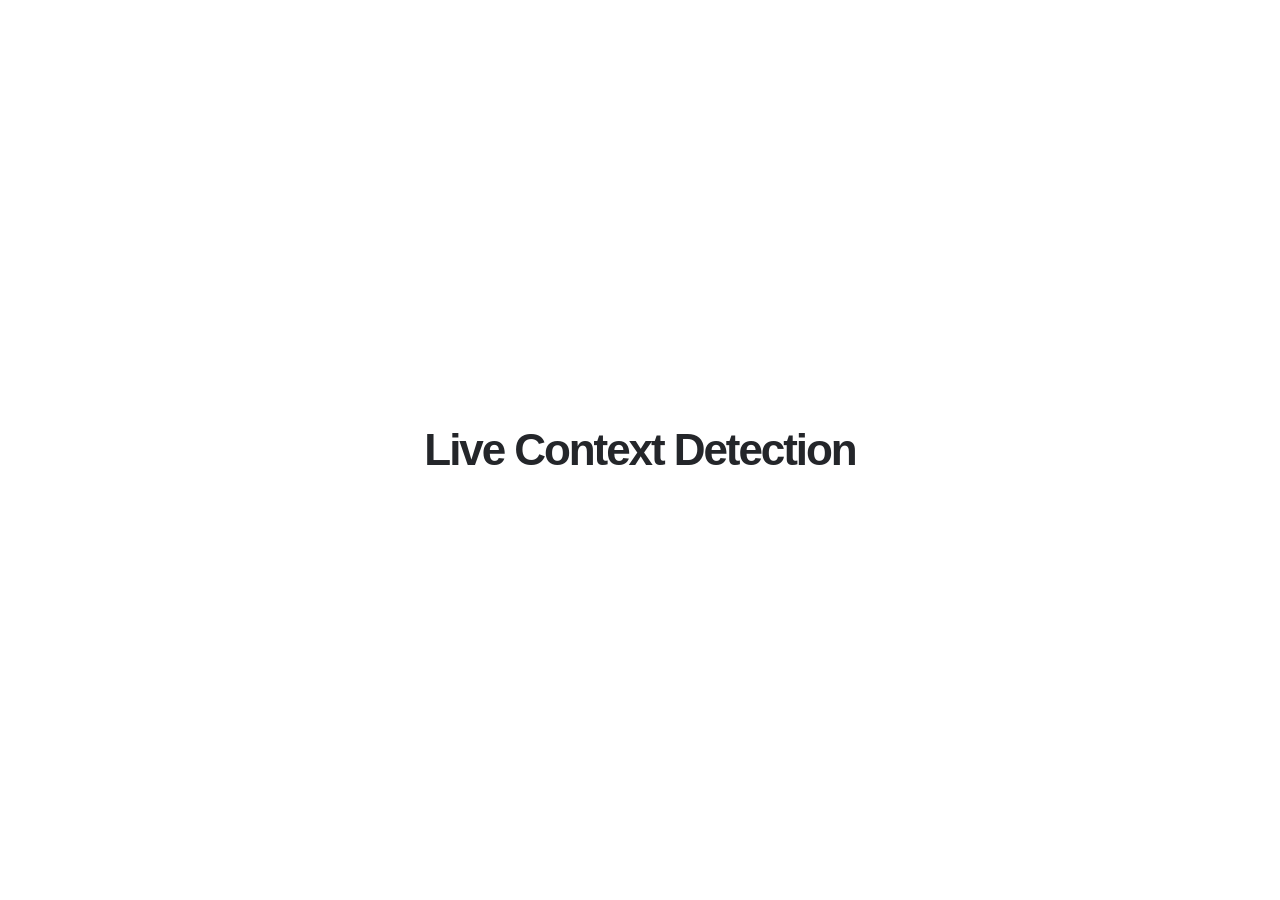
<file: capability-files/TM_Spark_Live_Context_Detection.html>
<!doctype html><html lang="en"><head><meta charset="utf-8"><meta name="viewport" content="width=device-width,initial-scale=1"><title>TM Spark — Live Context Detection | Cinematic Advertisement</title><style>
*{box-sizing:border-box}html,body{margin:0;width:100%;height:100%;overflow:hidden;background:#fff;font-family:Inter,-apple-system,BlinkMacSystemFont,"Segoe UI",sans-serif}body{-webkit-font-smoothing:antialiased;user-select:none}
#film{position:absolute;width:1920px;height:1080px;overflow:hidden;background:#fff;transform-origin:0 0;top:0;left:0}
#title{position:absolute;left:0;right:0;top:50%;transform:translateY(-50%);text-align:center;font-weight:700;color:#24262a;font-size:64px;line-height:1.1;letter-spacing:-2.9px;opacity:0;white-space:nowrap}
#phone-stage{position:absolute;left:960px;top:540px;width:0;height:0;pointer-events:none}
#phone-rig{position:absolute;top:0;left:0;width:431px;height:928px;transform-origin:center center;will-change:transform,opacity;opacity:0}
.phone-shadow{position:absolute;left:12px;right:12px;top:15px;bottom:4px;border-radius:62px;box-shadow:0 28px 56px rgba(38,44,55,.19),0 7px 22px rgba(33,40,48,.12);filter:blur(3px)}
.phone{position:absolute;inset:0;border-radius:57px;background:linear-gradient(120deg,#13161b 0%,#777a7d 13%,#171b20 28%,#050606 56%,#45494c 79%,#11161b 100%);border:2px solid #333b44;box-shadow:inset 0 0 0 1px rgba(255,255,255,.34),inset -2px 0 2px rgba(255,255,255,.25),0 1px 3px rgba(22,28,40,.20);padding:10px}
.phone:before{content:"";position:absolute;left:5px;top:68px;bottom:63px;width:1px;background:linear-gradient(transparent,#8d9295,transparent);opacity:.55}
.phone:after{content:"";position:absolute;right:5px;top:70px;bottom:63px;width:1px;background:linear-gradient(transparent,#b1b5ba,transparent);opacity:.45}
.button-edge{position:absolute;background:linear-gradient(to right,#1a1e23,#8d9196,#25272a);border-radius:2px;z-index:0;right:-3px;width:4px;box-shadow:0 1px 1px rgba(0,0,0,.25)}.button-edge.power{top:246px;height:75px}.button-edge.volume{top:151px;height:64px;left:-3px;right:auto;background:linear-gradient(to right,#555e64,#c1c3c2,#2a3036)}
.screen{position:relative;isolation:isolate;width:100%;height:100%;border-radius:45px;overflow:hidden;background:#eae6df;box-shadow:inset 0 0 0 1px rgba(0,0,0,.9)}
.status{height:29px;background:#075d51;color:#fff;display:flex;justify-content:space-between;align-items:center;padding:0 24px 0 31px;font-size:12px;font-weight:650;letter-spacing:.2px}
.status-icons{display:flex;align-items:center;gap:5px}
.hdr{height:69px;background:#075d51;display:flex;align-items:center;padding:0 12px 0 11px;gap:9px;color:#fff;box-shadow:0 2px 3px rgba(0,0,0,.13);position:relative;z-index:2}
.svg{display:block;flex-shrink:0}.back{margin-right:0;opacity:.98}.avatar{height:37px;width:37px;flex:0 0 auto;border-radius:50%;background:linear-gradient(140deg,#bac9c0,#89a6a0);display:grid;place-items:center;color:#fff;font-weight:600;font-size:19px;border:1px solid rgba(255,255,255,.55)}
.name-col{flex:1;display:flex;flex-direction:column;gap:2px}.contact{font-size:16px;font-weight:650;letter-spacing:-.3px}.online{font-size:11px;opacity:.84;font-weight:450}.header-actions{display:flex;align-items:center;gap:18px;padding:0 3px 0 5px}
.app-main{position:absolute;inset:98px 0 0;display:flex;flex-direction:column;background:#e9e3d9}
.wallpaper{position:absolute;inset:0 0 302px;z-index:0;background-color:#ede7df;background-image:radial-gradient(circle at 18% 23%,rgba(130,116,99,.06) 0px,rgba(130,116,99,.06) 1px,transparent 2px),radial-gradient(circle at 75% 79%,rgba(130,116,99,.06) 0px,rgba(130,116,99,.06) 1px,transparent 2px);background-size:43px 47px,59px 58px}
.chat-space{position:relative;flex:1;min-height:0;display:flex;align-items:flex-end;padding:15px 13px 17px;z-index:1}
.thread{width:100%;display:flex;flex-direction:column;gap:8px}.day-chip{align-self:center;color:#57666e;background:#eef5f7;border-radius:6px;padding:6px 11px;font-size:10px;font-weight:550;box-shadow:0 1px 2px #b0a89a33;margin-bottom:19px}.bubble{position:relative;max-width:79%;border-radius:9px;padding:8px 9px 15px 9px;font-size:12.7px;line-height:18px;box-shadow:0 1px 1px rgba(33,34,34,.08);letter-spacing:-.05px}.bubble.received{align-self:flex-start;background:#fff;border-top-left-radius:3px}.bubble.sent{align-self:flex-end;background:#d9fdd3;border-top-right-radius:3px}.time-chip{position:absolute;bottom:3px;right:8px;color:#8a979b;font-size:8.5px;line-height:9px}.checks{color:#56a8d5;font-weight:650;padding-left:3px}
.composer{position:relative;z-index:3;display:flex;align-items:flex-end;gap:8px;background:#f0f2f5;padding:7px 7px 7px 7px;min-height:0;flex:none}.input-shell{flex:1;min-height:67px;background:#fff;border-radius:25px;padding:11px 10px 12px 10px;display:flex;align-items:flex-start;gap:8px;box-shadow:0 1px 1px rgba(0,0,0,.03)}
.emoji-icon{padding-top:2px;color:#737d86;flex:none}.draft-area{flex:1;min-width:0;padding-top:0;font-size:13.1px;line-height:18.1px;letter-spacing:-.13px;font-weight:450;color:#27343a;overflow:visible}.draft-text{display:inline;word-break:normal;overflow-wrap:break-word;white-space:normal;box-decoration-break:clone;-webkit-box-decoration-break:clone;filter:blur(0px);opacity:1;line-height:18.1px}.draft-text.selected{background:rgba(84,142,232,.29);color:#203f64}.draft-text b{font-weight:450}.input-trail{flex:none;display:flex;align-items:center;gap:10px;padding-top:3px;color:#6d757a}.send-button{width:39px;height:39px;border-radius:50%;background:#00a884;display:grid;place-items:center;box-shadow:0 1px 3px rgba(0,0,0,.11);flex:none;margin-bottom:1px}
.keyboard{height:276px;position:relative;flex:none;z-index:1;background:#d9dee8;display:flex;flex-direction:column;padding:4px 3px 0 3px;border-top:1px solid #cdd3de}
.keyboard-toolrow{height:37px;display:flex;align-items:center;justify-content:space-around;color:#6c7380;font-size:13px;font-weight:550;padding:0 18px 1px}.kb-sep{width:1px;min-width:1px!important;height:17px;background:#b6bfc9}.keyboard-toolrow span{min-width:24px;text-align:center}
.keyrows{display:flex;flex-direction:column;gap:7px;padding:2px 0 0}.keyrow{display:flex;gap:5px;justify-content:center;width:100%;height:46px}.key{background:#fff;border-radius:5px;box-shadow:0 1.3px 0 #aeb6c3;display:flex;justify-content:center;align-items:center;flex:1;min-width:0;font-size:17px;font-weight:480;color:#29313a;line-height:1}.key.special{background:#b3bece;font-size:13px;flex:1.28}.key.symbol{font-size:12px;flex:1.35;background:#b3bece}.key.space{flex:5.0;font-size:12px;color:#576476}.key.return{font-size:15px;flex:1.5;background:#aab7cb}.keyrow.center{padding:0 21px}.keyrow.bottom .key{height:43px}.keyrow.bottom{height:44px}
.navbar{height:24px;background:#d9dee8;display:grid;place-items:center;flex:none}.nav-pill{height:4px;width:105px;border-radius:8px;background:#50555c;opacity:.7}
.camera-hole{position:absolute;z-index:6;top:17px;left:50%;width:13px;height:13px;transform:translateX(-50%);background:radial-gradient(circle at 45% 45%,#213041 0 15%,#080a0f 30%,#000 70%);border-radius:50%;box-shadow:0 0 0 2px rgba(255,255,255,.09)}
.glass{position:absolute;z-index:5;pointer-events:none;inset:0;border-radius:45px;background:linear-gradient(122deg,rgba(255,255,255,.09) 0%,transparent 11%,transparent 85%,rgba(255,255,255,.035) 100%);box-shadow:inset 1px 1px 1px rgba(255,255,255,.22),inset -1px -1px 1px rgba(0,0,0,.1)}
.floating{position:absolute;bottom:calc(100% + 9px);left:13px;background:#25292c;color:#fff;display:flex;align-items:center;padding:0 5px;height:39px;border-radius:8px;box-shadow:0 4px 13px rgba(0,0,0,.28);opacity:0;transform:translateY(6px) scale(.975);transform-origin:22% 100%;white-space:nowrap;pointer-events:none}.floating:after{content:"";width:9px;height:9px;background:#25292c;position:absolute;bottom:-4px;left:39px;transform:rotate(45deg)}.menu-option{font-size:12px;font-weight:520;letter-spacing:-.12px;line-height:39px;padding:0 12px;position:relative;z-index:1;border-radius:5px}.menu-option:last-child{padding-left:12px;padding-right:10px}.menu-option.active{background:#455458}
.touch-ripple{position:absolute;z-index:4;border-radius:100%;width:25px;height:25px;left:90px;top:22px;border:1.5px solid rgba(31,106,187,.55);opacity:0;pointer-events:none}
#timeline-legend{display:none}
@media (prefers-reduced-motion:reduce){*{scroll-behavior:auto}}


#title{font-size:66px;letter-spacing:-3.1px}
#phone-stage{left:960px;top:540px}
#phone-rig{z-index:3;transform-style:preserve-3d}
.alternate{position:absolute;inset:0;background:#fff;z-index:3;opacity:0;pointer-events:none;overflow:hidden;will-change:opacity,transform}
.light-status{height:29px;background:#fff;color:#28333b;display:flex;align-items:center;justify-content:space-between;padding:0 22px 0 31px;font-size:12px;font-weight:600;letter-spacing:.2px}.light-status span{font-size:13px;letter-spacing:1px}
.gmail-bar{height:65px;display:flex;align-items:center;gap:13px;padding:0 19px;background:#fff;color:#344253;border-bottom:1px solid #ebedf0}
.gback,.l-back{font-size:30px;font-weight:300;line-height:1}.gmail-emblem{font-size:30px;font-weight:800;letter-spacing:-5px;font-family:Arial,sans-serif;background:linear-gradient(115deg,#4285f4 0 27%,#ea4335 29% 60%,#fbbc05 61% 72%,#34a853 73%);-webkit-background-clip:text;color:transparent;padding-right:5px}
.gmail-title{font-size:20px;font-weight:530;flex:1}.gmail-action{font-size:20px;color:#4e5d67}
.gmail-form{height:calc(100% - 94px - 302px);display:flex;flex-direction:column;padding:0 15px;background:#fff}.mail-row{height:58px;border-bottom:1px solid #e9ecf0;color:#697683;display:flex;align-items:center;gap:12px;font-size:13.5px;flex:none}.mail-row strong{font-size:13.1px;font-weight:540;color:#273747;flex:1}.mail-row span{font-size:16px}.mail-body{color:#29333e;font-size:14px;line-height:22px;letter-spacing:-.12px;padding:19px 4px 0;flex:1}.cursor{display:inline-block;margin-left:2px;width:2px;height:15px;background:#4285f4;vertical-align:-3px}
.kb-wrap{height:302px;position:absolute;bottom:0;left:0;right:0;background:#d9dee8}.kb-wrap .keyboard{height:278px}.kb-wrap .navbar{height:24px}
.linkedin-bar{height:64px;background:#fff;display:flex;align-items:center;padding:0 16px;gap:13px;border-bottom:1px solid #e7ebef;color:#1e2938}.linkedin-bar b{font-size:17px;flex:1}.l-monogram{width:27px;height:27px;border-radius:4px;background:#0a66c2;color:#fff;display:grid;place-items:center;font-size:18px;font-weight:800;letter-spacing:-2px}.l-dots{letter-spacing:1px;color:#566d81}
.linked-contact{display:flex;align-items:center;gap:11px;padding:13px 15px;border-bottom:1px solid #eef0f2}.l-avatar{width:43px;height:43px;border-radius:50%;background:linear-gradient(140deg,#bac8d7,#7692a9);display:grid;place-items:center;color:#fff;font-size:21px;font-weight:550}.linked-contact b{display:block;font-size:14px;color:#263648}.linked-contact small{display:block;font-size:10px;color:#7b8996;margin-top:3px}.linked-thread{height:calc(100% - 94px - 64px - 71px - 302px);min-height:190px;background:#fff;padding:20px 16px}.l-date{font-size:10.5px;color:#9aa6ae;text-align:center;margin-bottom:20px}.l-message{font-size:13px;line-height:19px;color:#3a4857;padding:12px 13px;border-radius:13px;background:#f2f4f6;max-width:90%}
.linked-editor{position:absolute;bottom:302px;height:64px;left:0;right:0;background:#fff;border-top:1px solid #e8edf0;display:flex;align-items:center;justify-content:space-between;gap:8px;padding:0 13px;color:#263648;font-size:12.9px}.linked-editor svg{flex:none}
#field-scan{position:absolute;left:13px;top:260px;width:360px;height:80px;border:1.5px solid rgba(65,153,255,.74);border-radius:14px;z-index:4;pointer-events:none;opacity:0;background:linear-gradient(180deg,rgba(81,164,255,.07),rgba(81,164,255,.015));box-shadow:0 0 0 5px rgba(96,173,254,.075),0 0 24px rgba(86,157,246,.16);overflow:hidden}
#field-scan:after{content:'';position:absolute;left:-30%;top:0;width:33%;height:100%;background:linear-gradient(90deg,transparent,rgba(68,160,255,.17),transparent);transform:translateX(var(--sweep,0px));}
/* Stage and module */
#cinematic-ambient{position:absolute;inset:0;background:radial-gradient(ellipse 570px 470px at 67% 51%,rgba(90,159,244,.077),transparent 75%);opacity:0;pointer-events:none;z-index:0}
#lcd-stage{position:absolute;inset:0;pointer-events:none;z-index:5;opacity:0}
#sensor-halo{position:absolute;left:902px;top:296px;width:680px;height:560px;border-radius:50%;background:radial-gradient(ellipse at center,rgba(73,152,255,.22) 0%,rgba(104,162,251,.085) 37%,transparent 73%);filter:blur(29px);opacity:0;mix-blend-mode:multiply}
#lcd-glass{position:absolute;left:1084px;top:349px;width:385px;height:376px;border:1px solid rgba(164,190,229,.73);border-radius:47px;background:linear-gradient(153deg,#fff 0%,#f0f7ff 23%,#deebfd 51%,#fafdff 78%,#d7e8fd 100%);box-shadow:0 42px 84px rgba(39,97,176,.15),0 8px 18px rgba(50,81,119,.08),inset 2px 3px 3px #fff,inset -5px -8px 16px rgba(114,162,219,.16),0 0 40px rgba(67,148,255,.02);overflow:hidden;isolation:isolate;transform-origin:center;will-change:transform,filter}
#lcd-glass:before{content:'';position:absolute;inset:8px;border:1px solid rgba(255,255,255,.87);border-radius:39px;box-shadow:inset 0 0 16px rgba(255,255,255,.85),inset 0 1px 2px white;z-index:2;pointer-events:none}
#lcd-glass:after{content:'';position:absolute;left:-190px;top:-160px;width:380px;height:720px;background:linear-gradient(90deg,transparent,rgba(255,255,255,.72),transparent);transform:rotate(29deg);opacity:.6;z-index:3;pointer-events:none}
.lcd-circuit{position:absolute;inset:35px;background:repeating-linear-gradient(0deg,transparent 0 27px,rgba(95,158,233,.055) 28px 29px),repeating-linear-gradient(90deg,transparent 0 27px,rgba(95,158,233,.055) 28px 29px);border-radius:32px;mask-image:radial-gradient(ellipse,#000 0 36%,transparent 76%)}
.lcd-orbit{position:absolute;left:50%;top:51%;border:1.5px solid rgba(64,144,241,.25);border-radius:50%;transform:translate(-50%,-50%)}.orbit-a{width:245px;height:245px}.orbit-b{width:184px;height:184px;border-style:dashed;border-color:rgba(56,135,233,.27)}
.lcd-core{position:absolute;width:172px;height:172px;left:calc(50% - 86px);top:calc(51% - 86px);border-radius:42px;background:linear-gradient(145deg,rgba(253,255,255,.99),#dae9fa 55%,#fafdff);border:1px solid #b6d0f4;box-shadow:0 15px 35px rgba(42,113,202,.17),inset 2px 3px 4px rgba(255,255,255,1),inset -3px -4px 9px rgba(67,126,201,.13);display:flex;flex-direction:column;align-items:center;justify-content:center;gap:0;z-index:2}
.lcd-core .spark-label{font-size:20px;font-weight:720;letter-spacing:-.8px;color:#1d344f;margin-bottom:0}.lcd-core .lcd-label{font-size:65px;font-weight:800;letter-spacing:-4px;line-height:1.06;background:linear-gradient(180deg,#1473e5,#4da6ff 52%,#0754b6);background-clip:text;-webkit-background-clip:text;color:transparent;filter:drop-shadow(0 0 9px rgba(49,134,255,.25))}.lcd-core .sub-label{font-size:7.9px;font-weight:800;letter-spacing:1.55px;color:#527b9e}
#lcd-glass .glass-strip{position:absolute;height:4px;width:110px;top:18px;left:calc(50% - 55px);border-radius:5px;background:linear-gradient(90deg,transparent,#80bdff,transparent);box-shadow:0 0 14px rgba(47,144,247,.5);opacity:.7}
#lcd-glass .corner-label{position:absolute;bottom:21px;left:0;right:0;text-align:center;font-size:11px;letter-spacing:2px;font-weight:740;color:#6990b6}
#lcd-glass .tiny-dot{position:absolute;top:26px;right:29px;width:7px;height:7px;border-radius:50%;background:#72b7ff;box-shadow:0 0 12px #409bff;opacity:.7}
#pulse-rings{position:absolute;left:1277px;top:537px;width:0;height:0;z-index:1}
.pulse-ring{position:absolute;width:430px;height:430px;left:-215px;top:-215px;border:2px solid rgba(72,164,252,.29);border-radius:50%;opacity:0;box-shadow:0 0 24px rgba(83,160,248,.26)}
#wire-layer{position:absolute;inset:0;overflow:visible;pointer-events:none;filter:drop-shadow(0 0 5px rgba(68,157,255,.15))}
.signal-under{fill:none;stroke:#c8e2ff;stroke-width:12;opacity:0;stroke-linecap:round;stroke-dasharray:800;stroke-dashoffset:800}
.signal-line{fill:none;stroke:#4c9ef7;stroke-width:3.2;opacity:0;stroke-linecap:round;stroke-dasharray:800;stroke-dashoffset:800}
.pulse-dot{fill:#fff;stroke:#2687f8;stroke-width:2;filter:drop-shadow(0 0 5px #64b5ff);opacity:0}
#context-badge{position:absolute;left:820px;top:277px;background:#fff;border:1px solid #e3edf7;box-shadow:0 15px 44px rgba(38,82,145,.09),inset 0 1px 1px #fff;border-radius:20px;padding:15px 18px;width:220px;transform:translateY(17px);opacity:0}
.context-eyebrow{font-size:10px;font-weight:800;letter-spacing:1.5px;color:#7f98af;margin-bottom:9px}
.context-main{display:flex;align-items:center;gap:9px;font-size:19px;font-weight:725;color:#263f58}.context-dot{width:11px;height:11px;background:#65aefe;border-radius:50%;box-shadow:0 0 10px rgba(48,144,255,.65)}
.context-detail{margin-top:8px;font-size:12px;color:#6f8296;line-height:17px}
#flowcaption{position:absolute;left:1085px;top:754px;font-size:14px;letter-spacing:.12px;color:#667f9b;width:385px;text-align:center;opacity:0}
#output-panel{position:absolute;left:1521px;top:425px;width:294px;opacity:0;transform:translateX(24px)}.output-title{font-size:11px;letter-spacing:1.5px;font-weight:760;color:#8095ac;margin:0 0 17px 6px}.output-chip{height:77px;border:1px solid #e0e9f4;background:linear-gradient(125deg,#fff,#f9fcff);border-radius:18px;display:flex;gap:14px;align-items:center;padding:13px 16px;margin-bottom:14px;box-shadow:0 14px 30px rgba(27,72,122,.055)}.output-icon{width:42px;height:42px;border:1px solid #cfe4ff;border-radius:14px;background:linear-gradient(130deg,#edf6ff,#dcecff);display:grid;place-items:center;color:#2079d4;font-size:22px;font-weight:700}.output-chip b{display:block;color:#263749;font-size:13.8px;white-space:nowrap}.output-chip small{display:block;margin-top:4px;color:#8191a4;font-size:11px}.output-chip.active{border-color:rgba(86,166,251,.55);box-shadow:0 0 27px rgba(63,140,240,.15),0 14px 30px rgba(27,72,122,.055)}
#source-pills{position:absolute;inset:0;opacity:0;pointer-events:none}.source-pill{position:absolute;left:758px;width:215px;height:75px;display:flex;gap:14px;align-items:center;padding:12px 15px;border:1px solid #e1eaf5;border-radius:19px;background:#fff;box-shadow:0 16px 37px rgba(56,83,122,.065);opacity:0;transform:translateX(-25px)}.source-pill:nth-child(1){top:327px}.source-pill:nth-child(2){top:493px}.source-pill:nth-child(3){top:659px}.src-icon{width:40px;height:40px;display:grid;place-items:center;font-size:21px;font-weight:850;border-radius:12px;background:#edf4ff;color:#196ab8}.src-icon.mail{background:#fff4f3;color:#df4137}.src-icon.whatsapp{background:#e9fbf2;color:#16a06e}.src-icon.linkedin{background:#e7f3fc;color:#176cab}.src-text b{display:block;color:#27394d;font-size:14px}.src-text small{display:block;color:#8395a7;font-size:11.5px;margin-top:5px}
#live-tag{position:absolute;top:122px;right:145px;display:flex;gap:10px;align-items:center;font-size:14px;font-weight:720;letter-spacing:2.1px;color:#91a6bf;opacity:0}.live-indicator{width:9px;height:9px;border-radius:50%;background:#54a3ff;box-shadow:0 0 13px #54a3ff}
#bottom-statement{position:absolute;left:0;right:0;bottom:87px;text-align:center;color:#303d4f;font-size:29px;font-weight:580;letter-spacing:-.85px;opacity:0}
#last-caption{position:absolute;left:0;right:0;bottom:83px;text-align:center;font-size:18px;letter-spacing:.1px;color:#667a90;opacity:0}
#app-swap-flare{position:absolute;left:250px;top:145px;width:720px;height:730px;background:radial-gradient(ellipse at center,rgba(102,173,255,.14),transparent 70%);opacity:0;pointer-events:none;mix-blend-mode:multiply}
/* control rendering smoothness */
#lcd-stage *{backface-visibility:hidden}
</style></head><body><div id="film"><div id="title">Live Context Detection</div><div id="phone-stage"><div id="phone-rig"><div class="phone-shadow"></div>
  <div class="phone"><div class="button-edge power"></div><div class="button-edge volume"></div>
   <div class="screen"><div class="status"><span>9:41</span><div class="status-icons">
   <svg width="16" height="12" viewBox="0 0 16 12" fill="white"><path d="M1 9h2.5v2H1zm4-3h2.5v5H5zm4-3h2.5v8H9zm4-3h2v11h-2z"/></svg>
   <svg width="16" height="12" viewBox="0 0 16 12" fill="none"><path d="M1 4C4 1 12 1 15 4M4 7c2.5-2 5.5-2 8 0M7 10h2" stroke="white" stroke-width="1.6" stroke-linecap="round"/></svg>
   <svg width="22" height="12" viewBox="0 0 22 12" fill="none"><rect x="1" y="1" width="18" height="10" rx="2" stroke="white" stroke-width="1.2"/><path d="M20 4.2v3.6" stroke="white" stroke-width="2" stroke-linecap="round"/><rect x="3" y="3" width="13" height="6" rx="1" fill="white"/></svg>
   </div></div>
   <div class="hdr">
    <svg class="svg back" width="21" height="25" viewBox="0 0 24 24" fill="none"><path d="M19 12H5m7-7-7 7 7 7" stroke="white" stroke-width="2" stroke-linecap="round" stroke-linejoin="round"/></svg>
    <div class="avatar">R</div><div class="name-col"><div class="contact">Rahul</div><div class="online">online</div></div>
    <div class="header-actions">
    <svg width="22" height="22" viewBox="0 0 24 24" fill="none"><rect x="3.5" y="6.7" width="12.5" height="10.6" rx="2.2" stroke="white" stroke-width="1.8"/><path d="m16 10 5-3v10l-5-3" stroke="white" stroke-width="1.8" stroke-linejoin="round"/></svg>
    <svg width="21" height="21" viewBox="0 0 24 24" fill="none"><path d="M7 3h3l1.1 4.7-2 1.5a16 16 0 0 0 5.8 5.8l1.5-2L21 14v3.2c0 2-1.4 3.2-3.4 3.1A17.8 17.8 0 0 1 3.6 6.4C3.5 4.4 4.8 3 7 3Z" stroke="white" stroke-width="1.7" stroke-linejoin="round"/></svg>
    <svg width="5" height="21" viewBox="0 0 5 21" fill="white"><circle cx="2.5" cy="4" r="1.6"/><circle cx="2.5" cy="10.5" r="1.6"/><circle cx="2.5" cy="17" r="1.6"/></svg>
    </div>
   </div>
   <div class="app-main"><div class="wallpaper"></div><div class="chat-space"><div class="thread"><div class="day-chip">TODAY</div>
     <div class="bubble received">Bro, kal milte hain?<span class="time-chip">9:37</span></div>
     <div class="bubble sent">Haan, sure.<span class="time-chip">9:38 <span class="checks">✓✓</span></span></div>
     <div class="bubble received">Kitne baje miloge?<span class="time-chip">9:39</span></div>
    </div></div>
    <div class="composer" id="composer">
      
      <div class="input-shell" id="inputShell">
        <svg class="emoji-icon" width="22" height="22" viewBox="0 0 24 24" fill="none"><circle cx="12" cy="12" r="9" stroke="currentColor" stroke-width="1.7"/><path d="M8 14.2c1.7 3 6.2 3 8 0" stroke="currentColor" stroke-width="1.7" stroke-linecap="round"/><circle cx="9" cy="10" r="1" fill="currentColor"/><circle cx="15" cy="10" r="1" fill="currentColor"/></svg>
        <div class="draft-area"><span class="draft-text" id="draftText">Haan bro, kal milte hain.</span></div>
        <div class="input-trail">
         <svg width="20" height="22" viewBox="0 0 24 24" fill="none"><path d="m8 13 6-6a3 3 0 0 1 4.2 4.2l-8.1 8.1a5 5 0 0 1-7.1-7.1l9.2-9.2" transform="translate(2,-1)" stroke="currentColor" stroke-width="1.8" stroke-linecap="round" stroke-linejoin="round"/></svg>
        </div>
      </div>
      <div class="send-button"><svg width="21" height="22" viewBox="0 0 24 24" fill="white"><path d="m3.2 2.8 18 9.2-18 9.2 2.1-8.1 10.4-1.1-10.4-1.1z"/></svg></div>
      <div class="touch-ripple" id="ripple"></div>
    </div>
    <div class="keyboard"><div class="keyboard-toolrow">
     <span style="font-size:17px;font-weight:700">‹</span><span class="kb-sep"></span>
     <span>↶</span><span class="kb-sep"></span><span>▤</span><span class="kb-sep"></span>
     <span style="font-size:17px">⚙</span><span class="kb-sep"></span>
     <svg width="15" height="18" viewBox="0 0 18 20" fill="none"><rect x="5.5" y="2" width="7" height="11" rx="3.5" stroke="#6c7380" stroke-width="1.6"/><path d="M3 9.5a6 6 0 0 0 12 0M9 15.5V19m-3.5 0h7" stroke="#6c7380" stroke-width="1.6" stroke-linecap="round"/></svg>
    </div><div class="keyrows">
    <div class="keyrow"><div class="key">q</div><div class="key">w</div><div class="key">e</div><div class="key">r</div><div class="key">t</div><div class="key">y</div><div class="key">u</div><div class="key">i</div><div class="key">o</div><div class="key">p</div></div>
    <div class="keyrow center"><div class="key">a</div><div class="key">s</div><div class="key">d</div><div class="key">f</div><div class="key">g</div><div class="key">h</div><div class="key">j</div><div class="key">k</div><div class="key">l</div></div>
    <div class="keyrow"><div class="key special"><svg width="20" height="20" viewBox="0 0 24 24" fill="none"><path d="M12 4 3 13h5v6h8v-6h5z" stroke="#344457" stroke-width="1.8" stroke-linejoin="round"/></svg></div><div class="key">z</div><div class="key">x</div><div class="key">c</div><div class="key">v</div><div class="key">b</div><div class="key">n</div><div class="key">m</div><div class="key special"><svg width="21" height="18" viewBox="0 0 24 20" fill="none"><path d="m9 3-7 7 7 7h12V3z" stroke="#344457" stroke-width="1.6" stroke-linejoin="round"/><path d="m13 7 5 6m0-6-5 6" stroke="#344457" stroke-width="1.5" stroke-linecap="round"/></svg></div></div>
    <div class="keyrow bottom"><div class="key symbol">?123</div><div class="key special" style="font-size:16px">,</div><div class="key" style="flex:1.15;font-size:14px">☺</div><div class="key space">English (US)</div><div class="key special" style="font-size:17px">.</div><div class="key return">↵</div></div>
    </div></div><div class="navbar"><div class="nav-pill"></div></div>
   </div>
<div class="alternate gmail" id="gmail">
  <div class="light-status"><b>9:41</b><span>▮▮▮  ▰  ▣</span></div>
  <div class="gmail-bar"><span class="gback">‹</span><span class="gmail-emblem">M</span><span class="gmail-title">Compose</span><span class="gmail-action">⌁</span><span class="gmail-action">⋮</span></div>
  <div class="gmail-form"><div class="mail-row">From <strong>me@gmail.com</strong><span>⌄</span></div><div class="mail-row">To <strong>professor@college.edu</strong></div><div class="mail-row" style="border-bottom:0">Subject <strong>Application status</strong></div><div class="mail-body"><span>Hello Sir,</span><br><br><span>I wanted to ask about the status of my application.</span><span class="cursor"></span></div></div>
  <div class="kb-wrap"><div class="keyboard"><div class="keyboard-toolrow">
     <span style="font-size:17px;font-weight:700">‹</span><span class="kb-sep"></span>
     <span>↶</span><span class="kb-sep"></span><span>▤</span><span class="kb-sep"></span>
     <span style="font-size:17px">⚙</span><span class="kb-sep"></span>
     <svg width="15" height="18" viewBox="0 0 18 20" fill="none"><rect x="5.5" y="2" width="7" height="11" rx="3.5" stroke="#6c7380" stroke-width="1.6"/><path d="M3 9.5a6 6 0 0 0 12 0M9 15.5V19m-3.5 0h7" stroke="#6c7380" stroke-width="1.6" stroke-linecap="round"/></svg>
    </div><div class="keyrows">
    <div class="keyrow"><div class="key">q</div><div class="key">w</div><div class="key">e</div><div class="key">r</div><div class="key">t</div><div class="key">y</div><div class="key">u</div><div class="key">i</div><div class="key">o</div><div class="key">p</div></div>
    <div class="keyrow center"><div class="key">a</div><div class="key">s</div><div class="key">d</div><div class="key">f</div><div class="key">g</div><div class="key">h</div><div class="key">j</div><div class="key">k</div><div class="key">l</div></div>
    <div class="keyrow"><div class="key special"><svg width="20" height="20" viewBox="0 0 24 24" fill="none"><path d="M12 4 3 13h5v6h8v-6h5z" stroke="#344457" stroke-width="1.8" stroke-linejoin="round"/></svg></div><div class="key">z</div><div class="key">x</div><div class="key">c</div><div class="key">v</div><div class="key">b</div><div class="key">n</div><div class="key">m</div><div class="key special"><svg width="21" height="18" viewBox="0 0 24 20" fill="none"><path d="m9 3-7 7 7 7h12V3z" stroke="#344457" stroke-width="1.6" stroke-linejoin="round"/><path d="m13 7 5 6m0-6-5 6" stroke="#344457" stroke-width="1.5" stroke-linecap="round"/></svg></div></div>
    <div class="keyrow bottom"><div class="key symbol">?123</div><div class="key special" style="font-size:16px">,</div><div class="key" style="flex:1.15;font-size:14px">☺</div><div class="key space">English (US)</div><div class="key special" style="font-size:17px">.</div><div class="key return">↵</div></div>
    </div></div><div class="navbar"><div class="nav-pill"></div></div></div>
</div>
<div class="alternate linkedin" id="linkedin">
  <div class="light-status"><b>9:41</b><span>▮▮▮  ▰  ▣</span></div>
  <div class="linkedin-bar"><span class="l-back">‹</span><div class="l-monogram">in</div><b>Messaging</b><span class="l-dots">•••</span></div>
  <div class="linked-contact"><div class="l-avatar">A</div><div><b>Alex Morgan</b><small>AI Engineer · Connected</small></div></div>
  <div class="linked-thread"><div class="l-date">Today</div><div class="l-message">Hi! Thanks for connecting. Always happy to meet people interested in AI.</div></div>
  <div class="linked-editor"><span>Hello, I came across your profile...</span><svg width="24" height="24" viewBox="0 0 24 24" fill="none"><path d="m4 12 16-8-6 16-2-8z" fill="#0A66C2"/></svg></div>
  <div class="kb-wrap"><div class="keyboard"><div class="keyboard-toolrow">
     <span style="font-size:17px;font-weight:700">‹</span><span class="kb-sep"></span>
     <span>↶</span><span class="kb-sep"></span><span>▤</span><span class="kb-sep"></span>
     <span style="font-size:17px">⚙</span><span class="kb-sep"></span>
     <svg width="15" height="18" viewBox="0 0 18 20" fill="none"><rect x="5.5" y="2" width="7" height="11" rx="3.5" stroke="#6c7380" stroke-width="1.6"/><path d="M3 9.5a6 6 0 0 0 12 0M9 15.5V19m-3.5 0h7" stroke="#6c7380" stroke-width="1.6" stroke-linecap="round"/></svg>
    </div><div class="keyrows">
    <div class="keyrow"><div class="key">q</div><div class="key">w</div><div class="key">e</div><div class="key">r</div><div class="key">t</div><div class="key">y</div><div class="key">u</div><div class="key">i</div><div class="key">o</div><div class="key">p</div></div>
    <div class="keyrow center"><div class="key">a</div><div class="key">s</div><div class="key">d</div><div class="key">f</div><div class="key">g</div><div class="key">h</div><div class="key">j</div><div class="key">k</div><div class="key">l</div></div>
    <div class="keyrow"><div class="key special"><svg width="20" height="20" viewBox="0 0 24 24" fill="none"><path d="M12 4 3 13h5v6h8v-6h5z" stroke="#344457" stroke-width="1.8" stroke-linejoin="round"/></svg></div><div class="key">z</div><div class="key">x</div><div class="key">c</div><div class="key">v</div><div class="key">b</div><div class="key">n</div><div class="key">m</div><div class="key special"><svg width="21" height="18" viewBox="0 0 24 20" fill="none"><path d="m9 3-7 7 7 7h12V3z" stroke="#344457" stroke-width="1.6" stroke-linejoin="round"/><path d="m13 7 5 6m0-6-5 6" stroke="#344457" stroke-width="1.5" stroke-linecap="round"/></svg></div></div>
    <div class="keyrow bottom"><div class="key symbol">?123</div><div class="key special" style="font-size:16px">,</div><div class="key" style="flex:1.15;font-size:14px">☺</div><div class="key space">English (US)</div><div class="key special" style="font-size:17px">.</div><div class="key return">↵</div></div>
    </div></div><div class="navbar"><div class="nav-pill"></div></div></div>
</div>
   <div id="field-scan"></div><div class="camera-hole"></div><div class="glass"></div>
  </div>
 </div></div></div>

<div id="cinematic-ambient"></div>
<div id="app-swap-flare"></div>
<div id="lcd-stage">
 <div id="live-tag"><i class="live-indicator"></i>LIVE CONTEXT</div>
 <div id="sensor-halo"></div>
 <div id="pulse-rings"><div class="pulse-ring" id="ring1"></div><div class="pulse-ring" id="ring2"></div><div class="pulse-ring" id="ring3"></div></div>
 <svg id="wire-layer" width="1920" height="1080" viewBox="0 0 1920 1080">
  <defs><linearGradient id="signalGradient" x1="0" y1="0" x2="1" y2="0"><stop offset="0" stop-color="#acd7ff"/><stop offset=".5" stop-color="#419bff"/><stop offset="1" stop-color="#a1d2ff"/></linearGradient></defs>
  <g id="normal-wires"><path id="live-path-0" class="signal-under" d="M795 483 C884 483 909 467 986 467 L1085 467"/><path class="signal-line normal-line" d="M795 483 C884 483 909 467 986 467 L1085 467" stroke="url(#signalGradient)"/>
   <path id="live-path-1" class="signal-under" d="M795 539 C887 539 934 539 1000 539 L1085 539"/><path class="signal-line normal-line" d="M795 539 C887 539 934 539 1000 539 L1085 539" stroke="url(#signalGradient)"/>
   <path id="live-path-2" class="signal-under" d="M795 595 C900 595 941 618 1013 618 L1085 618"/><path class="signal-line normal-line" d="M795 595 C900 595 941 618 1013 618 L1085 618" stroke="url(#signalGradient)"/>
  </g>
  <g id="hero-wires"><path id="hero-path-0" class="signal-under hero-line" d="M973 363 C1042 363 1053 432 1087 432"/><path class="signal-line hero-line" d="M973 363 C1042 363 1053 432 1087 432" stroke="url(#signalGradient)"/>
   <path id="hero-path-1" class="signal-under hero-line" d="M973 530 C1030 530 1065 537 1087 537"/><path class="signal-line hero-line" d="M973 530 C1030 530 1065 537 1087 537" stroke="url(#signalGradient)"/>
   <path id="hero-path-2" class="signal-under hero-line" d="M973 696 C1034 696 1065 643 1087 643"/><path class="signal-line hero-line" d="M973 696 C1034 696 1065 643 1087 643" stroke="url(#signalGradient)"/>
  </g>
  <g id="output-wires"><path id="out-path-0" class="signal-under output-line" d="M1468 482 C1493 482 1493 481 1522 481"/><path class="signal-line output-line" d="M1468 482 C1493 482 1493 481 1522 481" stroke="url(#signalGradient)"/>
   <path id="out-path-1" class="signal-under output-line" d="M1468 591 C1493 591 1493 572 1522 572"/><path class="signal-line output-line" d="M1468 591 C1493 591 1493 572 1522 572" stroke="url(#signalGradient)"/>
  </g>
  <g id="flow-dots"><circle class="pulse-dot" r="6" id="dot1"/><circle class="pulse-dot" r="6" id="dot2"/><circle class="pulse-dot" r="6" id="dot3"/><circle class="pulse-dot" r="6" id="dot4"/><circle class="pulse-dot" r="6" id="dot5"/></g>
 </svg>
 <div id="source-pills">
  <div class="source-pill"><div class="src-icon mail">M</div><div class="src-text"><b>Gmail</b><small>Professional email</small></div></div>
  <div class="source-pill"><div class="src-icon whatsapp">✆</div><div class="src-text"><b>WhatsApp</b><small>Casual conversation</small></div></div>
  <div class="source-pill"><div class="src-icon linkedin">in</div><div class="src-text"><b>LinkedIn</b><small>Professional network</small></div></div>
 </div>
 <div id="context-badge"><div class="context-eyebrow">CONTEXT DETECTED</div><div class="context-main"><span class="context-dot"></span><span id="context-value">Professional</span></div><div class="context-detail" id="context-detail">Email composition · Polite tone</div></div>
 <div id="lcd-glass"><div class="lcd-circuit"></div><div class="lcd-orbit orbit-a"></div><div class="lcd-orbit orbit-b"></div><div class="lcd-core"><div class="spark-label">Spark</div><div class="lcd-label">LCD</div><div class="sub-label">CONTEXT ENGINE</div></div><div class="glass-strip"></div><div class="tiny-dot"></div><div class="corner-label">ADAPTIVE INTELLIGENCE</div></div>
 <div id="flowcaption">Context interpreted in real time</div>
 <div id="output-panel"><div class="output-title">CONTEXT SENT TO</div><div class="output-chip" id="autocorrect-chip"><div class="output-icon">✓</div><div><b>Autocorrect</b><small>Context-sensitive corrections</small></div></div><div class="output-chip" id="thought-chip"><div class="output-icon">✧</div><div><b>Thought Completion</b><small>Context-aware suggestions</small></div></div></div>
</div>
<div id="bottom-statement">One keyboard. Every context.</div>
<div id="last-caption">Live Context Detection · TM Spark</div>
</div><script>
const film=document.getElementById('film');
const $=id=>document.getElementById(id);
const clamp=x=>Math.max(0,Math.min(1,x));
const smooth=x=>{x=clamp(x);return x*x*(3-2*x)};
const p=(t,a,b)=>smooth((t-a)/(b-a));
const lerp=(a,b,q)=>a+(b-a)*q;
function op(el,x){el.style.opacity=String(clamp(x).toFixed(4))}
const mainLines=[...document.querySelectorAll('#normal-wires .signal-line,#normal-wires .signal-under')], heroLines=[...document.querySelectorAll('#hero-wires .signal-line,#hero-wires .signal-under')],outLines=[...document.querySelectorAll('#output-wires .signal-line,#output-wires .signal-under')];
const pathNodes=[ $('live-path-0'),$('live-path-1'),$('live-path-2'),$('hero-path-0'),$('hero-path-1'),$('hero-path-2'),$('out-path-0'),$('out-path-1') ];
let started=performance.now(),manual=false;
function fit(){const s=Math.min(innerWidth/1920,innerHeight/1080);film.style.transform=`translate(${Math.round((innerWidth-1920*s)/2)}px,${Math.round((innerHeight-1080*s)/2)}px) scale(${s})`};window.addEventListener('resize',fit);fit();
function setStroke(lines,q){lines.forEach((line,i)=>{line.style.strokeDashoffset=(800*(1-q)).toFixed(2);line.style.opacity=(clamp(q*3)*(line.classList.contains('signal-under')?.53:.90)).toFixed(3)})}
function sendDot(dot,path,progress,opacity){const pt=path.getPointAtLength(clamp(progress)*path.getTotalLength());dot.setAttribute('cx',pt.x.toFixed(2));dot.setAttribute('cy',pt.y.toFixed(2));op(dot,opacity*(progress>0&&progress<1?1:0))}
function render(t){
 t=Math.max(0,Math.min(26,t));
 // opening title
 const ttl=p(t,.19,.74)*(1-p(t,1.50,2.00));op($('title'),ttl);$('title').style.transform=`translateY(calc(-50% + ${((1-p(t,.19,.74))*16).toFixed(2)}px))`;
 const enter=p(t,2.00,3.23),exit=p(t,23.4,25.1);
 const hero=p(t,17.05,18.58)*(1-p(t,22.00,23.70));
 const px=lerp(960,614,enter);const shiftX=lerp(px,430,hero);const x=lerp(shiftX,960,exit);
 const sc=lerp(.88,1.04,enter);const shrink=lerp(sc,.73,hero);const scale=lerp(shrink,.94,exit);
 const zoom=p(t,3.05,4.52)*(1-p(t,5.80,6.8));
 const yy=lerp(15,-26,enter)-zoom*11;
 op($('phone-rig'),enter);
 $('phone-rig').style.transform=`translate(-50%,-50%) translate(${(x-960).toFixed(1)}px,${yy.toFixed(1)}px) scale(${(scale+zoom*.07).toFixed(4)})`;
 // App cards transition; maintain identical keyboard and physical phone
 const gmail=p(t,2,2.35)*(1-p(t,7.25,8.08));
 const linked=p(t,12.00,12.88)*(1-p(t,22.12,23.35));
 const whatsapp=(p(t,7.25,8.08)*(1-p(t,12,12.88)))+p(t,22.12,23.35);
 op($('gmail'),gmail);op($('linkedin'),linked);
 // physical screen content: underlying WhatsApp; three app UIs not mixed during transitions
 op($('app-swap-flare'),.8*(p(t,7.14,7.70)*(1-p(t,8.05,8.55))+p(t,11.95,12.38)*(1-p(t,12.83,13.26))));
 let app= t<7.62?0:t<12.43?1:t<22.76?2:1;
 const scan=$('field-scan');const activeScan=Math.max(p(t,4.15,4.72)*(1-p(t,6.2,6.83)),p(t,8.20,8.68)*(1-p(t,10.05,10.61)),p(t,12.95,13.45)*(1-p(t,15.05,15.6)));
 op(scan,activeScan*.76);scan.style.top=(app===0?277:app===1?535:539)+'px';scan.style.left=(app===0?16:app===1?7:2)+'px';scan.style.width=(app===0?358:app===1?370:392)+'px';scan.style.height=(app===0?96:app===1?69:63)+'px';scan.style.setProperty('--sweep',`${((t*127)%470).toFixed(0)}px`);
 const appNames=['Professional','Casual','Networking'];
 const details=['Email composition · Polite tone','Conversation · Informal language','Direct message · Respectful tone'];
 $('context-value').textContent=appNames[app];$('context-detail').textContent=details[app];
 // module lighting pulses when recognizing new environments
 const eventPulse=(c)=>Math.exp(-Math.pow((t-c)/.35,2));
 const pulse=Math.max(eventPulse(4.8),eventPulse(8.75),eventPulse(13.5),eventPulse(18.2),eventPulse(19.35),eventPulse(20.55));
 const stageIn=p(t,3.58,4.8),stageOut=1-p(t,23.15,24.25),stageVis=stageIn*stageOut;
 op($('lcd-stage'),stageVis);op($('cinematic-ambient'),stageVis*.94);
 op($('sensor-halo'),stageVis*(.32+.4*pulse+.42*hero));
 const lc=$('lcd-glass');
 const modscale=(lerp(.88,1,stageIn)+.05*hero+.025*pulse).toFixed(4);
 lc.style.transform=`translateY(${((1-stageIn)*25).toFixed(2)}px) scale(${modscale})`;
 lc.style.boxShadow=`0 42px 84px rgba(39,97,176,.15),0 8px 18px rgba(50,81,119,.08),0 0 ${Math.round(30+71*pulse+67*hero)}px rgba(43,139,255,${(.13+.45*pulse+.27*hero).toFixed(3)}),inset 2px 3px 3px #fff,inset -5px -8px 16px rgba(114,162,219,.16)`;
 lc.querySelector('.lcd-label').style.filter=`drop-shadow(0 0 ${Math.round(10+16*pulse+12*hero)}px rgba(26,128,255,${(.32+.48*pulse+.3*hero).toFixed(3)}))`;
 lc.querySelector('.glass-strip').style.opacity=(.35+.6*(pulse+hero*.4)).toFixed(2);
 lc.querySelector('.orbit-a').style.transform=`translate(-50%,-50%) rotate(${(t*13).toFixed(2)}deg)`;
 lc.querySelector('.orbit-b').style.transform=`translate(-50%,-50%) rotate(${(-t*21).toFixed(2)}deg)`;
 for(let j=0;j<3;j++){
  const ring=$('ring'+(j+1));let cycle=((t*1.33+j/3)%1);
  const show=stageVis*(.5+.5*hero)*Math.sin(cycle*Math.PI);
  ring.style.transform=`scale(${(.50+cycle*.92).toFixed(3)})`;
  op(ring,show*.31);
 }
 const normal=stageVis*(1-p(t,17.02,18.32));
 const heroWires=p(t,18.02,19.4)*(1-p(t,22.02,22.87));
 const normalDraw=p(t,4.45,5.72);setStroke(mainLines,normalDraw*normal);
 setStroke(heroLines,heroWires);
 const outputs=p(t,5.15,6.48)*stageVis;
 setStroke(outLines,outputs);
 op($('output-panel'),p(t,5.07,6.31)*stageVis);
 $('output-panel').style.transform=`translateX(${(24*(1-p(t,5.07,6.31))).toFixed(2)}px)`;
 op($('context-badge'),p(t,4.6,5.55)*(1-p(t,16.72,17.65))*stageVis);
 $('context-badge').style.transform=`translateY(${(17*(1-p(t,4.6,5.55))).toFixed(2)}px)`;
 op($('flowcaption'),p(t,5.27,6.37)*(1-p(t,22.45,23.4)));
 op($('live-tag'),stageVis);
 const srcVis=p(t,17.25,18.24)*(1-p(t,22.00,22.9));op($('source-pills'),srcVis);
 document.querySelectorAll('.source-pill').forEach((el,j)=>{const q=p(t,17.4+j*.22,18.25+j*.22);op(el,srcVis*q);el.style.transform=`translateX(${(-25*(1-q)).toFixed(1)}px)`;el.style.boxShadow=(t>18.4+j*.5&&t<19.65+j*.5)?'0 0 28px rgba(80,159,255,.21),0 16px 37px rgba(56,83,122,.065)':'0 16px 37px rgba(56,83,122,.065)'});
 const active=p(t,5.98,6.8)*(1-p(t,23,24));
 $('autocorrect-chip').classList.toggle('active',active>.35);
 $('thought-chip').classList.toggle('active',active>.7);
 const frame=p(t,22.6,23.6);
 op($('bottom-statement'),frame*(1-p(t,24.00,24.65)));
 op($('last-caption'),p(t,24.25,25.15));
 // data packets run through live input -> LCD -> output, then 3 source environments
 const n1=((t-5.22)%2.5)/1.3,n2=((t-5.64)%2.5)/1.3,n3=((t-6.02)%2.5)/1.3;
 sendDot($('dot1'),pathNodes[0],n1,normal);sendDot($('dot2'),pathNodes[1],n2,normal);sendDot($('dot3'),pathNodes[2],n3,normal);
 if(hero>.5){const pts=[((t-18.6)%1.45)/1.05,((t-19.0)%1.45)/1.05,((t-19.4)%1.45)/1.05];sendDot($('dot1'),pathNodes[3],pts[0],heroWires);sendDot($('dot2'),pathNodes[4],pts[1],heroWires);sendDot($('dot3'),pathNodes[5],pts[2],heroWires)}
 sendDot($('dot4'),pathNodes[6],((t-6.5)%1.8)/1.0,outputs);sendDot($('dot5'),pathNodes[7],((t-7.1)%1.8)/1.0,outputs);
}
window.seekFilm=t=>{manual=true;render(t);return true};window.startFilm=()=>{manual=false;started=performance.now()};
(function loop(){if(!manual)render(((performance.now()-started)/1000)%26);requestAnimationFrame(loop)})();render(0);
</script></body></html>
</file>
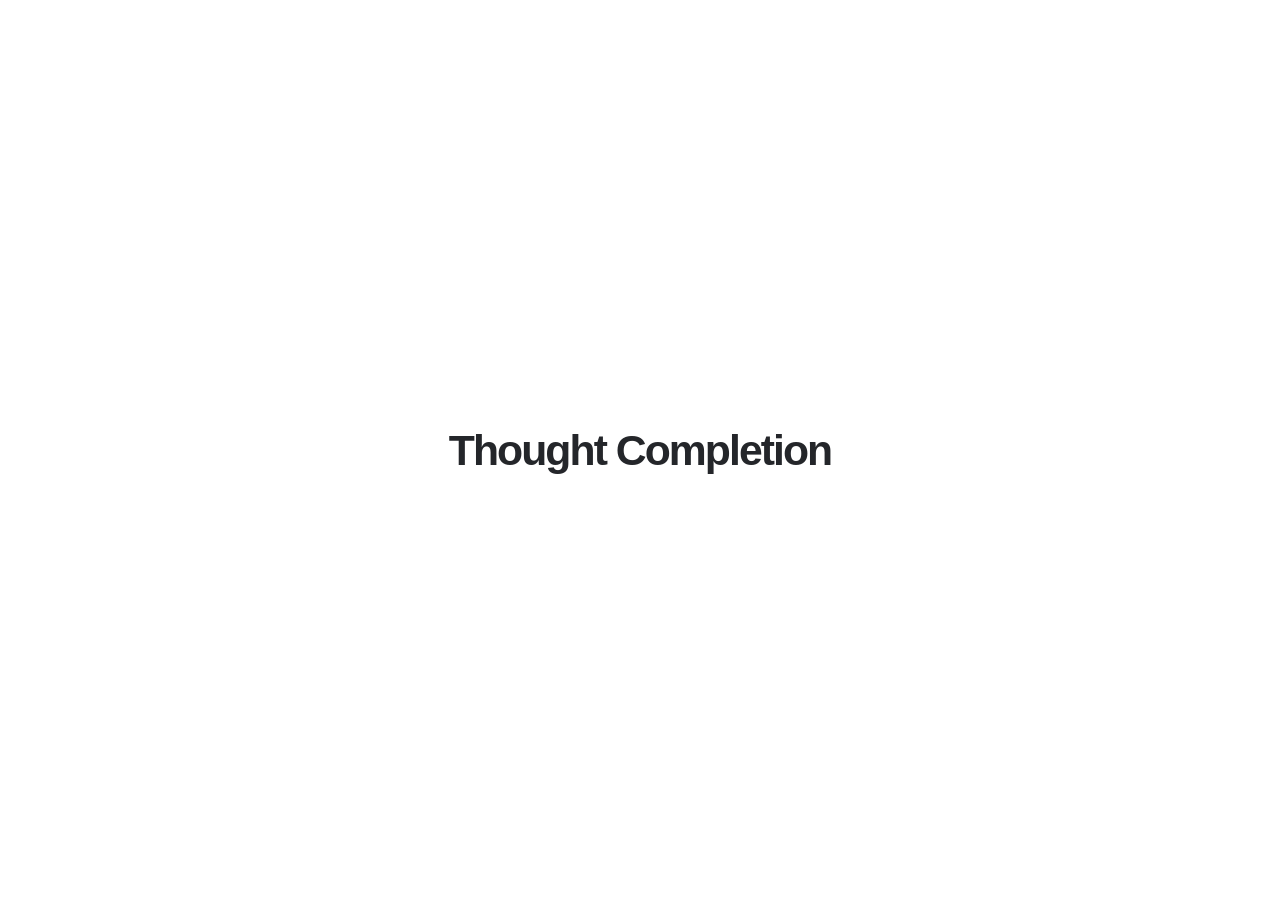
<file: capability-files/TM_Spark_Thought_Completion.html>
<!DOCTYPE html>
<html lang="en">
<head>
<meta charset="UTF-8" />
<meta name="viewport" content="width=device-width, initial-scale=1" />
<title>TM Spark — Thought Completion | Cinematic Advertisement</title>
<style>
*{box-sizing:border-box}html,body{margin:0;width:100%;height:100%;overflow:hidden;background:#fff;font-family:Inter,-apple-system,BlinkMacSystemFont,"Segoe UI",sans-serif}body{-webkit-font-smoothing:antialiased;user-select:none}
#film{position:absolute;width:1920px;height:1080px;overflow:hidden;background:#fff;transform-origin:0 0;top:0;left:0}
#title{position:absolute;left:0;right:0;top:50%;transform:translateY(-50%);text-align:center;font-weight:700;color:#24262a;font-size:64px;line-height:1.1;letter-spacing:-2.9px;opacity:0;white-space:nowrap}
#phone-stage{position:absolute;left:960px;top:540px;width:0;height:0;pointer-events:none}
#phone-rig{position:absolute;top:0;left:0;width:431px;height:928px;transform-origin:center center;will-change:transform,opacity;opacity:0}
.phone-shadow{position:absolute;left:12px;right:12px;top:15px;bottom:4px;border-radius:62px;box-shadow:0 28px 56px rgba(38,44,55,.19),0 7px 22px rgba(33,40,48,.12);filter:blur(3px)}
.phone{position:absolute;inset:0;border-radius:57px;background:linear-gradient(120deg,#13161b 0%,#777a7d 13%,#171b20 28%,#050606 56%,#45494c 79%,#11161b 100%);border:2px solid #333b44;box-shadow:inset 0 0 0 1px rgba(255,255,255,.34),inset -2px 0 2px rgba(255,255,255,.25),0 1px 3px rgba(22,28,40,.20);padding:10px}
.phone:before{content:"";position:absolute;left:5px;top:68px;bottom:63px;width:1px;background:linear-gradient(transparent,#8d9295,transparent);opacity:.55}
.phone:after{content:"";position:absolute;right:5px;top:70px;bottom:63px;width:1px;background:linear-gradient(transparent,#b1b5ba,transparent);opacity:.45}
.button-edge{position:absolute;background:linear-gradient(to right,#1a1e23,#8d9196,#25272a);border-radius:2px;z-index:0;right:-3px;width:4px;box-shadow:0 1px 1px rgba(0,0,0,.25)}.button-edge.power{top:246px;height:75px}.button-edge.volume{top:151px;height:64px;left:-3px;right:auto;background:linear-gradient(to right,#555e64,#c1c3c2,#2a3036)}
.screen{position:relative;isolation:isolate;width:100%;height:100%;border-radius:45px;overflow:hidden;background:#eae6df;box-shadow:inset 0 0 0 1px rgba(0,0,0,.9)}
.status{height:29px;background:#075d51;color:#fff;display:flex;justify-content:space-between;align-items:center;padding:0 24px 0 31px;font-size:12px;font-weight:650;letter-spacing:.2px}
.status-icons{display:flex;align-items:center;gap:5px}
.hdr{height:69px;background:#075d51;display:flex;align-items:center;padding:0 12px 0 11px;gap:9px;color:#fff;box-shadow:0 2px 3px rgba(0,0,0,.13);position:relative;z-index:2}
.svg{display:block;flex-shrink:0}.back{margin-right:0;opacity:.98}.avatar{height:37px;width:37px;flex:0 0 auto;border-radius:50%;background:linear-gradient(140deg,#bac9c0,#89a6a0);display:grid;place-items:center;color:#fff;font-weight:600;font-size:19px;border:1px solid rgba(255,255,255,.55)}
.name-col{flex:1;display:flex;flex-direction:column;gap:2px}.contact{font-size:16px;font-weight:650;letter-spacing:-.3px}.online{font-size:11px;opacity:.84;font-weight:450}.header-actions{display:flex;align-items:center;gap:18px;padding:0 3px 0 5px}
.app-main{position:absolute;inset:98px 0 0;display:flex;flex-direction:column;background:#e9e3d9}
.wallpaper{position:absolute;inset:0 0 302px;z-index:0;background-color:#ede7df;background-image:radial-gradient(circle at 18% 23%,rgba(130,116,99,.06) 0px,rgba(130,116,99,.06) 1px,transparent 2px),radial-gradient(circle at 75% 79%,rgba(130,116,99,.06) 0px,rgba(130,116,99,.06) 1px,transparent 2px);background-size:43px 47px,59px 58px}
.chat-space{position:relative;flex:1;min-height:0;display:flex;align-items:flex-end;padding:15px 13px 17px;z-index:1}
.thread{width:100%;display:flex;flex-direction:column;gap:8px}.day-chip{align-self:center;color:#57666e;background:#eef5f7;border-radius:6px;padding:6px 11px;font-size:10px;font-weight:550;box-shadow:0 1px 2px #b0a89a33;margin-bottom:19px}.bubble{position:relative;max-width:79%;border-radius:9px;padding:8px 9px 15px 9px;font-size:12.7px;line-height:18px;box-shadow:0 1px 1px rgba(33,34,34,.08);letter-spacing:-.05px}.bubble.received{align-self:flex-start;background:#fff;border-top-left-radius:3px}.bubble.sent{align-self:flex-end;background:#d9fdd3;border-top-right-radius:3px}.time-chip{position:absolute;bottom:3px;right:8px;color:#8a979b;font-size:8.5px;line-height:9px}.checks{color:#56a8d5;font-weight:650;padding-left:3px}
.composer{position:relative;z-index:3;display:flex;align-items:flex-end;gap:8px;background:#f0f2f5;padding:7px 7px 7px 7px;min-height:0;flex:none}.input-shell{flex:1;min-height:67px;background:#fff;border-radius:25px;padding:11px 10px 12px 10px;display:flex;align-items:flex-start;gap:8px;box-shadow:0 1px 1px rgba(0,0,0,.03)}
.emoji-icon{padding-top:2px;color:#737d86;flex:none}.draft-area{flex:1;min-width:0;padding-top:0;font-size:13.1px;line-height:18.1px;letter-spacing:-.13px;font-weight:450;color:#27343a;overflow:visible}.draft-text{display:inline;word-break:normal;overflow-wrap:break-word;white-space:normal;box-decoration-break:clone;-webkit-box-decoration-break:clone;filter:blur(0px);opacity:1;line-height:18.1px}.draft-text.selected{background:rgba(84,142,232,.29);color:#203f64}.draft-text b{font-weight:450}.input-trail{flex:none;display:flex;align-items:center;gap:10px;padding-top:3px;color:#6d757a}.send-button{width:39px;height:39px;border-radius:50%;background:#00a884;display:grid;place-items:center;box-shadow:0 1px 3px rgba(0,0,0,.11);flex:none;margin-bottom:1px}
.keyboard{height:276px;position:relative;flex:none;z-index:1;background:#d9dee8;display:flex;flex-direction:column;padding:4px 3px 0 3px;border-top:1px solid #cdd3de}
.keyboard-toolrow{height:37px;display:flex;align-items:center;justify-content:space-around;color:#6c7380;font-size:13px;font-weight:550;padding:0 18px 1px}.kb-sep{width:1px;min-width:1px!important;height:17px;background:#b6bfc9}.keyboard-toolrow span{min-width:24px;text-align:center}
.keyrows{display:flex;flex-direction:column;gap:7px;padding:2px 0 0}.keyrow{display:flex;gap:5px;justify-content:center;width:100%;height:46px}.key{background:#fff;border-radius:5px;box-shadow:0 1.3px 0 #aeb6c3;display:flex;justify-content:center;align-items:center;flex:1;min-width:0;font-size:17px;font-weight:480;color:#29313a;line-height:1}.key.special{background:#b3bece;font-size:13px;flex:1.28}.key.symbol{font-size:12px;flex:1.35;background:#b3bece}.key.space{flex:5.0;font-size:12px;color:#576476}.key.return{font-size:15px;flex:1.5;background:#aab7cb}.keyrow.center{padding:0 21px}.keyrow.bottom .key{height:43px}.keyrow.bottom{height:44px}
.navbar{height:24px;background:#d9dee8;display:grid;place-items:center;flex:none}.nav-pill{height:4px;width:105px;border-radius:8px;background:#50555c;opacity:.7}
.camera-hole{position:absolute;z-index:6;top:17px;left:50%;width:13px;height:13px;transform:translateX(-50%);background:radial-gradient(circle at 45% 45%,#213041 0 15%,#080a0f 30%,#000 70%);border-radius:50%;box-shadow:0 0 0 2px rgba(255,255,255,.09)}
.glass{position:absolute;z-index:5;pointer-events:none;inset:0;border-radius:45px;background:linear-gradient(122deg,rgba(255,255,255,.09) 0%,transparent 11%,transparent 85%,rgba(255,255,255,.035) 100%);box-shadow:inset 1px 1px 1px rgba(255,255,255,.22),inset -1px -1px 1px rgba(0,0,0,.1)}
.floating{position:absolute;bottom:calc(100% + 9px);left:13px;background:#25292c;color:#fff;display:flex;align-items:center;padding:0 5px;height:39px;border-radius:8px;box-shadow:0 4px 13px rgba(0,0,0,.28);opacity:0;transform:translateY(6px) scale(.975);transform-origin:22% 100%;white-space:nowrap;pointer-events:none}.floating:after{content:"";width:9px;height:9px;background:#25292c;position:absolute;bottom:-4px;left:39px;transform:rotate(45deg)}.menu-option{font-size:12px;font-weight:520;letter-spacing:-.12px;line-height:39px;padding:0 12px;position:relative;z-index:1;border-radius:5px}.menu-option:last-child{padding-left:12px;padding-right:10px}.menu-option.active{background:#455458}
.touch-ripple{position:absolute;z-index:4;border-radius:100%;width:25px;height:25px;left:90px;top:22px;border:1.5px solid rgba(31,106,187,.55);opacity:0;pointer-events:none}
#timeline-legend{display:none}
@media (prefers-reduced-motion:reduce){*{scroll-behavior:auto}}

/* Thought Completion — cinematic isolation layer */
#phone-rig{transform-style:preserve-3d}
#iso{position:absolute;inset:0;opacity:0;pointer-events:none;z-index:20;will-change:opacity,transform}
#softglow{position:absolute;inset:0;pointer-events:none;background:radial-gradient(ellipse 630px 380px at 42% 51%,rgba(141,192,250,.07),transparent 75%);opacity:0}
#spark{position:absolute;left:325px;top:414px;width:338px;height:254px;border-radius:45px;background:linear-gradient(143deg,rgba(255,255,255,.99),rgba(230,237,246,.96) 45%,rgba(246,249,255,.99) 76%,rgba(220,229,240,.97));border:1px solid rgba(184,194,214,.75);box-shadow:0 35px 75px rgba(34,64,105,.15),0 8px 16px rgba(48,79,119,.09),inset 2px 2px 3px rgba(255,255,255,1),inset -3px -5px 13px rgba(127,149,180,.15);transform:translateX(-54px) scale(.91);opacity:0;display:flex;align-items:center;justify-content:center;isolation:isolate;overflow:hidden}
#spark::before{content:'';position:absolute;inset:8px;border-radius:38px;border:1.5px solid rgba(255,255,255,.9);box-shadow:inset 0 1px 14px rgba(255,255,255,.84),0 0 20px rgba(255,255,255,.5);z-index:0}
#spark::after{content:'';position:absolute;left:-60px;top:-140px;width:360px;height:255px;background:linear-gradient(155deg,rgba(255,255,255,.84),rgba(255,255,255,.02));filter:blur(16px);transform:rotate(-19deg);pointer-events:none}
.spark-word{position:relative;z-index:2;font-size:69px;font-weight:690;letter-spacing:-5px;color:#202d40;text-shadow:0 1px 1px rgba(255,255,255,.6);line-height:1}
#spark-aura{position:absolute;inset:-100px;background:radial-gradient(circle at 50% 50%,rgba(89,169,255,.31),rgba(165,196,255,.12) 37%,transparent 70%);opacity:0;pointer-events:none;filter:blur(12px)}
#spark-sheen{position:absolute;top:0;bottom:0;left:-180px;width:180px;transform:skewX(-26deg);background:linear-gradient(90deg,transparent,rgba(255,255,255,.65),transparent);z-index:3;pointer-events:none}
#wire-stage{position:absolute;inset:0;overflow:visible;pointer-events:none;filter:drop-shadow(0 0 7px rgba(73,143,234,.12))}
.cable{fill:none;stroke-linecap:round;stroke-linejoin:round;stroke-width:3.5;stroke-dasharray:1200;stroke-dashoffset:1200;opacity:.95}
.cable-sub{fill:none;stroke:rgba(139,176,217,.21);stroke-width:11;stroke-linecap:round;stroke-dasharray:1200;stroke-dashoffset:1200}
#detached{position:absolute;left:851px;top:464px;width:870px;min-height:143px;background:linear-gradient(145deg,#fff,#fcfdff);border-radius:49px;border:1px solid #e7ecf2;box-shadow:0 25px 70px rgba(40,67,108,.13),0 5px 20px rgba(30,50,88,.06),inset 0 1px 2px #fff;display:flex;gap:18px;align-items:flex-start;padding:26px 24px 23px;opacity:1;will-change:transform}
#detached .emoji-left{width:32px;height:32px;flex:none;color:#8591a0;margin-top:6px}
#detached .text-content{font-size:30px;line-height:1.43;color:#23303e;letter-spacing:-.45px;font-weight:450;flex:1;min-width:0;word-break:normal;overflow-wrap:break-word}
#typed{white-space:pre-wrap}.caret{display:inline-block;height:32px;width:2.5px;background:#1c9a80;vertical-align:-5px;margin-left:2px;opacity:0}
#auto{color:#293f55;opacity:0;filter:blur(4px)}
#detached .send-mini{height:49px;width:49px;border-radius:50%;background:#00a884;color:white;flex:none;display:grid;place-items:center;margin-top:0}
#detached-caption{position:absolute;top:calc(100% + 18px);left:31px;font-size:17px;letter-spacing:.6px;color:#8f9cab;opacity:0}
#connection-halo{position:absolute;left:816px;top:519px;width:95px;height:95px;border-radius:50%;background:radial-gradient(circle,rgba(90,173,255,.22),transparent 70%);opacity:0;pointer-events:none}
#ending{position:absolute;left:0;bottom:48px;width:100%;font-size:19px;text-align:center;color:#6d7d91;letter-spacing:.22px;opacity:0}
.key.pressing{background:#b1c8ea!important;transform:translateY(1px);box-shadow:0 .4px 0 #8da4c3!important}

</style>
</head>
<body>
<div id="film">
 <div id="title">Thought Completion</div>
 <div id="phone-stage"><div id="phone-rig"><div class="phone-shadow"></div>
  <div class="phone"><div class="button-edge power"></div><div class="button-edge volume"></div>
   <div class="screen"><div class="status"><span>9:41</span><div class="status-icons">
   <svg width="16" height="12" viewBox="0 0 16 12" fill="white"><path d="M1 9h2.5v2H1zm4-3h2.5v5H5zm4-3h2.5v8H9zm4-3h2v11h-2z"/></svg>
   <svg width="16" height="12" viewBox="0 0 16 12" fill="none"><path d="M1 4C4 1 12 1 15 4M4 7c2.5-2 5.5-2 8 0M7 10h2" stroke="white" stroke-width="1.6" stroke-linecap="round"/></svg>
   <svg width="22" height="12" viewBox="0 0 22 12" fill="none"><rect x="1" y="1" width="18" height="10" rx="2" stroke="white" stroke-width="1.2"/><path d="M20 4.2v3.6" stroke="white" stroke-width="2" stroke-linecap="round"/><rect x="3" y="3" width="13" height="6" rx="1" fill="white"/></svg>
   </div></div>
   <div class="hdr">
    <svg class="svg back" width="21" height="25" viewBox="0 0 24 24" fill="none"><path d="M19 12H5m7-7-7 7 7 7" stroke="white" stroke-width="2" stroke-linecap="round" stroke-linejoin="round"/></svg>
    <div class="avatar">R</div><div class="name-col"><div class="contact">Rahul</div><div class="online">online</div></div>
    <div class="header-actions">
    <svg width="22" height="22" viewBox="0 0 24 24" fill="none"><rect x="3.5" y="6.7" width="12.5" height="10.6" rx="2.2" stroke="white" stroke-width="1.8"/><path d="m16 10 5-3v10l-5-3" stroke="white" stroke-width="1.8" stroke-linejoin="round"/></svg>
    <svg width="21" height="21" viewBox="0 0 24 24" fill="none"><path d="M7 3h3l1.1 4.7-2 1.5a16 16 0 0 0 5.8 5.8l1.5-2L21 14v3.2c0 2-1.4 3.2-3.4 3.1A17.8 17.8 0 0 1 3.6 6.4C3.5 4.4 4.8 3 7 3Z" stroke="white" stroke-width="1.7" stroke-linejoin="round"/></svg>
    <svg width="5" height="21" viewBox="0 0 5 21" fill="white"><circle cx="2.5" cy="4" r="1.6"/><circle cx="2.5" cy="10.5" r="1.6"/><circle cx="2.5" cy="17" r="1.6"/></svg>
    </div>
   </div>
   <div class="app-main"><div class="wallpaper"></div><div class="chat-space"><div class="thread"><div class="day-chip">TODAY</div>
     <div class="bubble received">Hey, did you finish the project?<span class="time-chip">9:37</span></div>
     <div class="bubble sent">Almost done.<span class="time-chip">9:38 <span class="checks">✓✓</span></span></div>
     <div class="bubble received">Can you send it today?<span class="time-chip">9:39</span></div>
    </div></div>
    <div class="composer" id="composer">
      
      <div class="input-shell" id="inputShell">
        <svg class="emoji-icon" width="22" height="22" viewBox="0 0 24 24" fill="none"><circle cx="12" cy="12" r="9" stroke="currentColor" stroke-width="1.7"/><path d="M8 14.2c1.7 3 6.2 3 8 0" stroke="currentColor" stroke-width="1.7" stroke-linecap="round"/><circle cx="9" cy="10" r="1" fill="currentColor"/><circle cx="15" cy="10" r="1" fill="currentColor"/></svg>
        <div class="draft-area"><span class="draft-text" id="draftText"></span></div>
        <div class="input-trail">
         <svg width="20" height="22" viewBox="0 0 24 24" fill="none"><path d="m8 13 6-6a3 3 0 0 1 4.2 4.2l-8.1 8.1a5 5 0 0 1-7.1-7.1l9.2-9.2" transform="translate(2,-1)" stroke="currentColor" stroke-width="1.8" stroke-linecap="round" stroke-linejoin="round"/></svg>
        </div>
      </div>
      <div class="send-button"><svg width="21" height="22" viewBox="0 0 24 24" fill="white"><path d="m3.2 2.8 18 9.2-18 9.2 2.1-8.1 10.4-1.1-10.4-1.1z"/></svg></div>
      <div class="touch-ripple" id="ripple"></div>
    </div>
    <div class="keyboard"><div class="keyboard-toolrow">
     <span style="font-size:17px;font-weight:700">‹</span><span class="kb-sep"></span>
     <span>↶</span><span class="kb-sep"></span><span>▤</span><span class="kb-sep"></span>
     <span style="font-size:17px">⚙</span><span class="kb-sep"></span>
     <svg width="15" height="18" viewBox="0 0 18 20" fill="none"><rect x="5.5" y="2" width="7" height="11" rx="3.5" stroke="#6c7380" stroke-width="1.6"/><path d="M3 9.5a6 6 0 0 0 12 0M9 15.5V19m-3.5 0h7" stroke="#6c7380" stroke-width="1.6" stroke-linecap="round"/></svg>
    </div><div class="keyrows">
    <div class="keyrow"><div class="key">q</div><div class="key">w</div><div class="key">e</div><div class="key">r</div><div class="key">t</div><div class="key">y</div><div class="key">u</div><div class="key">i</div><div class="key">o</div><div class="key">p</div></div>
    <div class="keyrow center"><div class="key">a</div><div class="key">s</div><div class="key">d</div><div class="key">f</div><div class="key">g</div><div class="key">h</div><div class="key">j</div><div class="key">k</div><div class="key">l</div></div>
    <div class="keyrow"><div class="key special"><svg width="20" height="20" viewBox="0 0 24 24" fill="none"><path d="M12 4 3 13h5v6h8v-6h5z" stroke="#344457" stroke-width="1.8" stroke-linejoin="round"/></svg></div><div class="key">z</div><div class="key">x</div><div class="key">c</div><div class="key">v</div><div class="key">b</div><div class="key">n</div><div class="key">m</div><div class="key special"><svg width="21" height="18" viewBox="0 0 24 20" fill="none"><path d="m9 3-7 7 7 7h12V3z" stroke="#344457" stroke-width="1.6" stroke-linejoin="round"/><path d="m13 7 5 6m0-6-5 6" stroke="#344457" stroke-width="1.5" stroke-linecap="round"/></svg></div></div>
    <div class="keyrow bottom"><div class="key symbol">?123</div><div class="key special" style="font-size:16px">,</div><div class="key" style="flex:1.15;font-size:14px">☺</div><div class="key space">English (US)</div><div class="key special" style="font-size:17px">.</div><div class="key return">↵</div></div>
    </div></div><div class="navbar"><div class="nav-pill"></div></div>
   </div>
   <div class="camera-hole"></div><div class="glass"></div>
  </div>
 </div></div></div>

<div id="iso">
  <div id="softglow"></div>
  <svg id="wire-stage" viewBox="0 0 1920 1080" width="1920" height="1080" aria-hidden="true">
    <defs><linearGradient id="wiregrad" x1="0" x2="1"><stop offset="0" stop-color="#95bceb"/><stop offset=".5" stop-color="#4a9bfa"/><stop offset="1" stop-color="#9bcbf9"/></linearGradient></defs>
    <g id="wire-group">
      <path class="cable-sub" d="M662 466 C740 466,745 493,824 493 S832 490,857 490"/>
      <path class="cable" stroke="url(#wiregrad)" d="M662 466 C740 466,745 493,824 493 S832 490,857 490"/>
      <path class="cable-sub" d="M662 492 C749 492,757 519,829 519 S844 514,857 514"/>
      <path class="cable" stroke="url(#wiregrad)" d="M662 492 C749 492,757 519,829 519 S844 514,857 514"/>
      <path class="cable-sub" d="M662 520 C742 520,747 541,832 541 L857 541"/>
      <path class="cable" stroke="url(#wiregrad)" d="M662 520 C742 520,747 541,832 541 L857 541"/>
      <path class="cable-sub" d="M662 546 C740 546,745 568,823 568 S841 570,857 570"/>
      <path class="cable" stroke="url(#wiregrad)" d="M662 546 C740 546,745 568,823 568 S841 570,857 570"/>
      <path class="cable-sub" d="M662 571 C736 571,758 591,818 591 S846 591,857 591"/>
      <path class="cable" stroke="url(#wiregrad)" d="M662 571 C736 571,758 591,818 591 S846 591,857 591"/>
    </g>
    <g id="wire-packets"><circle class="packet" r="6" fill="#e9f7ff" stroke="#63b3ff" stroke-width="2"/><circle class="packet" r="6" fill="#e9f7ff" stroke="#63b3ff" stroke-width="2"/><circle class="packet" r="6" fill="#e9f7ff" stroke="#63b3ff" stroke-width="2"/></g>
  </svg>
  <div id="spark-aura"></div>
  <div id="spark"><div id="spark-sheen"></div><span class="spark-word">Spark</span></div>
  <div id="connection-halo"></div>
  <div id="detached">
   <svg class="emoji-left" viewBox="0 0 24 24" fill="none"><circle cx="12" cy="12" r="9" stroke="currentColor" stroke-width="1.7"/><path d="M8 14.2c1.7 3 6.2 3 8 0" stroke="currentColor" stroke-width="1.7" stroke-linecap="round"/><circle cx="9" cy="10" r="1" fill="currentColor"/><circle cx="15" cy="10" r="1" fill="currentColor"/></svg>
   <div class="text-content"><span id="typed">Hi Rahul, I'm sorry, but</span><span class="caret" id="caret"></span><span id="auto"></span></div>
   <div class="send-mini"><svg width="26" height="26" viewBox="0 0 24 24" fill="white"><path d="m3.2 2.8 18 9.2-18 9.2 2.1-8.1 10.4-1.1-10.4-1.1z"/></svg></div>
   <div id="detached-caption"> </div>
  </div>
</div>
</div>
<script>
'use strict';
const PREFIX="Hi Rahul, I'm sorry, but";
const COMP=" I won't be able to send the project today due to some unexpected issues. I'll send it tomorrow.";
const FULL=PREFIX+COMP;
const film=document.getElementById('film'),title=document.getElementById('title'), rig=document.getElementById('phone-rig'), draft=document.getElementById('draftText');
const iso=document.getElementById('iso'), spark=document.getElementById('spark'), detached=document.getElementById('detached'), auto=document.getElementById('auto'), typed=document.getElementById('typed');
const caret=document.getElementById('caret'), glow=document.getElementById('spark-aura'),halo=document.getElementById('connection-halo'), softglow=document.getElementById('softglow'), sheen=document.getElementById('spark-sheen');
const wires=[...document.querySelectorAll('.cable,.cable-sub')], paths=[...document.querySelectorAll('.cable')], packets=[...document.querySelectorAll('.packet')], keys=[...document.querySelectorAll('.key')];
const clamp=x=>Math.min(1,Math.max(0,x)),ease=x=>{x=clamp(x);return x*x*(3-2*x)},easeOut=x=>1-Math.pow(1-clamp(x),3),lerp=(a,b,t)=>a+(b-a)*t,ph=(t,a,b)=>ease((t-a)/(b-a));
let manual=false,started=performance.now();
const keymap={};keys.forEach(k=>{let s=k.textContent.trim();if(s.length===1)keymap[s.toLowerCase()]=k});
function render(t){
 t=Math.max(0,Math.min(21,t));
 const ti=ph(t,.2,.73),to=1-ph(t,1.46,1.97);
 title.style.opacity=(ti*to).toFixed(3);title.style.transform=`translateY(calc(-50% + ${(1-ti)*18}px))`;
 const reveal=ph(t,2.05,3.2),push=ph(t,5.2,8.64),split=ph(t,8.7,10.3),rejoin=ph(t,18.4,19.45);
 const baseScale=lerp(.96,1.78,push),cameraLift=lerp(0,-325,push);
 const phoneScale=lerp(baseScale,1.18,rejoin),phoneY=lerp(cameraLift,-100,rejoin)+(1-reveal)*34;
 let phoneAlpha=reveal*(1-split)*(1-rejoin)+rejoin; if(t<2)phoneAlpha=0;
 rig.style.opacity=phoneAlpha.toFixed(4);rig.style.transform=`translate(-50%,-50%) translateY(${phoneY.toFixed(2)}px) scale(${phoneScale.toFixed(5)})`;
 // True incremental typing: the message remains inside the WhatsApp composer.
 const charCount=Math.max(0,Math.min(PREFIX.length,Math.floor(lerp(0,PREFIX.length,ph(t,4.9,8.0))*1.0001)));
 const phoneContent=t>=15.82?FULL:PREFIX.slice(0,charCount);
 if(draft.textContent!==phoneContent)draft.textContent=phoneContent;
 document.getElementById('inputShell').style.minHeight=`${lerp(67,92,ph(t,15.55,16.1)).toFixed(1)}px`;
 const nowTyping=(t>=4.9&&t<8.05);
 caret.style.opacity=(t>=9.25&&t<=14.85 && Math.sin(t*7)>0?.9:0);
 // Physical keyboard key response, synchronized with the current typed letter.
 keys.forEach(k=>k.classList.remove('pressing'));
 if(nowTyping){const c=PREFIX.charAt(Math.max(0,charCount-1)).toLowerCase(),k=keymap[c];if(k&&Math.sin(t*18)>0)k.classList.add('pressing')}
 // Composer isolation: the phone UI recedes as the original composer expands outward.
 const isolated=ph(t,8.70,10.10)*(1-ph(t,18.4,19.45));
 iso.style.opacity=isolated.toFixed(4);
 const solo=ph(t,8.7,10.32),goingBack=ph(t,17.9,19.45);
 const x=lerp(-368,0,solo), yy=lerp(-131,0,solo), sc=lerp(.708,1,solo);
 const xBack=lerp(x,-354,goingBack), yBack=lerp(yy,-20,goingBack), scBack=lerp(sc,.469,goingBack);
 detached.style.transform=`translate(${xBack.toFixed(2)}px,${yBack.toFixed(2)}px) scale(${scBack.toFixed(4)})`;
 // Glossy Spark module makes a deliberate sideways entrance, not a hard cut.
 const show=ph(t,10.36,11.45),unshow=1-ph(t,17.15,18.0),sparkVis=show*unshow;
 spark.style.opacity=sparkVis.toFixed(4);
 spark.style.transform=`translateX(${lerp(-76,0,show)+lerp(0,-90,1-unshow)}px) scale(${lerp(.89,1,show).toFixed(4)})`;
 const conn=ph(t,11.54,13.32)*(1-ph(t,16.93,17.82));
 wires.forEach((path,i)=>{const lag=(i%2)*.11;const amount=ph(t,11.58+lag,13.1+lag)*(1-ph(t,17.05,17.85));path.style.strokeDashoffset=(1200*(1-amount)).toFixed(2);path.style.opacity=(Math.min(1,amount*3)*unshow*(path.classList.contains('cable-sub')?.75:1)).toFixed(3)});
 const electric=ph(t,13.0,13.9)*(1-ph(t,16.55,17.6));
 glow.style.opacity=(.38*conn+Math.max(0,Math.sin(t*13))*.42*electric).toFixed(3);
 softglow.style.opacity=(.75*conn+.25*electric).toFixed(3);
 halo.style.opacity=(.46*conn+.35*electric).toFixed(3);
 spark.style.boxShadow=`0 35px 75px rgba(34,64,105,.15),0 8px 16px rgba(48,79,119,.09),0 0 ${Math.round(42*electric)}px rgba(77,163,255,${(.37*electric).toFixed(3)}),inset 2px 2px 3px rgba(255,255,255,1),inset -3px -5px 13px rgba(127,149,180,.15)`;
 sheen.style.transform=`translateX(${Math.round(lerp(-180,600,ph(t,13.08,14.45)))}px) skewX(-26deg)`;
 // Individual glowing packets of intelligence move through the real path geometry.
 packets.forEach((dot,j)=>{let p=paths[j%paths.length],total=p.getTotalLength(),prog=(t-13.35-j*.18)/1.28;let visible=conn*electric*(prog>0&&prog<1?1:0);let pt=p.getPointAtLength(clamp(prog)*total);dot.setAttribute('cx',pt.x.toFixed(2));dot.setAttribute('cy',pt.y.toFixed(2));dot.style.opacity=visible.toFixed(3)});
 // Completion resolves as a suggestion, then becomes readable text inside the same editor.
 const suggest=ph(t,14.12,14.98),resolved=ph(t,14.96,16.55);
 typed.textContent=PREFIX;
 auto.textContent=t<14.1?'':COMP;
 auto.style.opacity=(suggest*(.70+.30*resolved)).toFixed(4);
 auto.style.filter=`blur(${lerp(7,0,resolved).toFixed(2)}px)`;
 auto.style.color=resolved>.85?'#23303e':'#718da8';
 document.getElementById('detached').style.minHeight=`${lerp(143,222,ph(t,14.3,15.8)).toFixed(2)}px`;
 document.getElementById('detached').style.borderColor=electric>.1?'rgba(126,182,239,.45)':'#e7ecf2';
 // Going back: exact completed text is already present in the phone composer, no message is sent.
}
function fit(){const s=Math.min(innerWidth/1920,innerHeight/1080);film.style.transform=`translate(${Math.round((innerWidth-1920*s)/2)}px,${Math.round((innerHeight-1080*s)/2)}px) scale(${s})`}
addEventListener('resize',fit);fit();
window.seekFilm=t=>{manual=true;render(t);return true};window.startFilm=()=>{manual=false;started=performance.now()};
(function loop(){if(!manual)render(((performance.now()-started)/1000)%21);requestAnimationFrame(loop)})();render(0);
</script></body></html>
</file>
